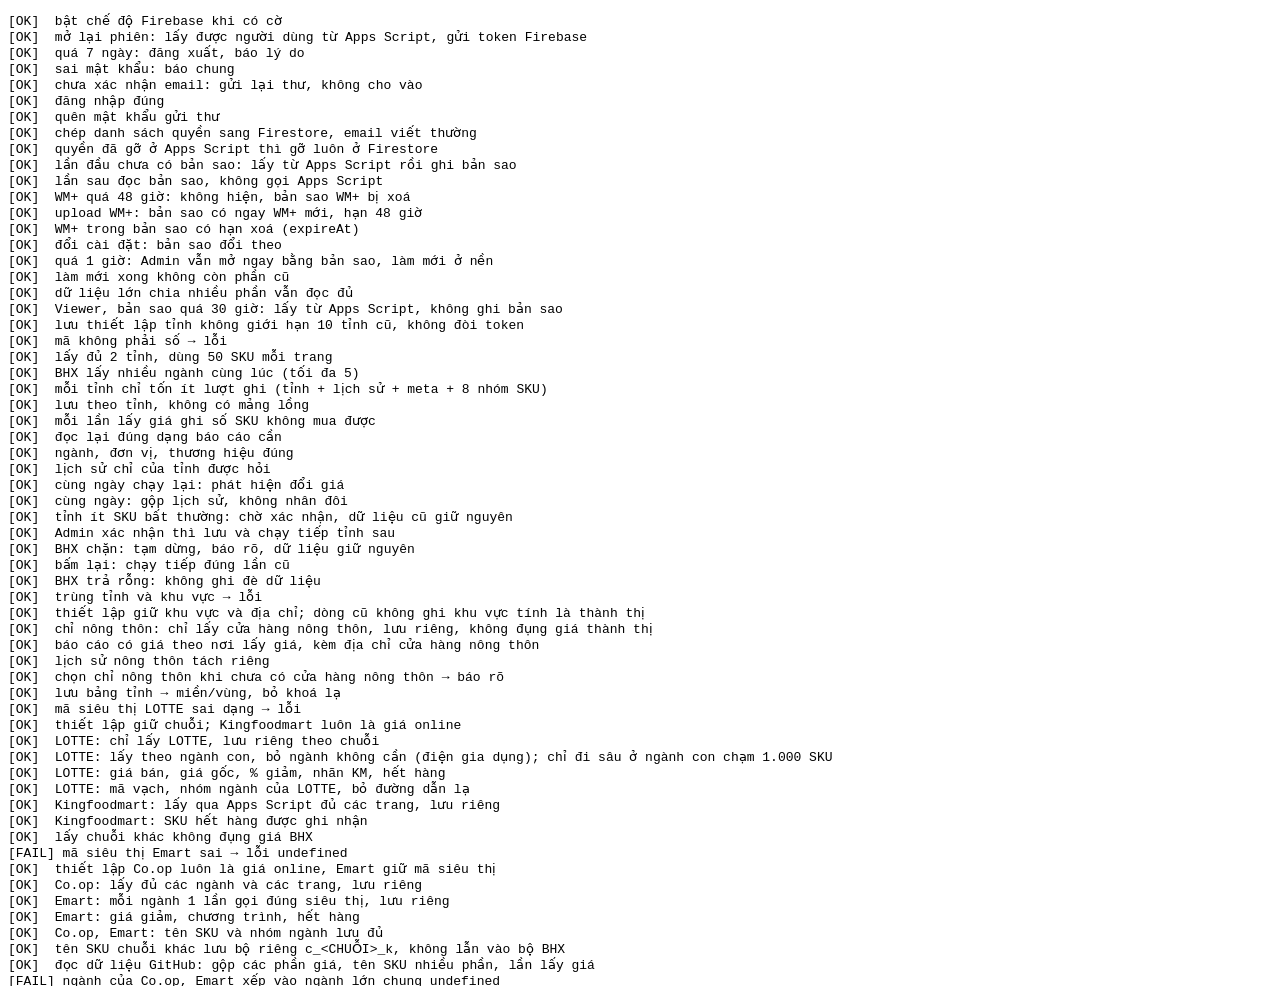
<file: gas/test/fb_test.html>
<!doctype html><meta charset="utf-8"><title>Test firebase-api</title><pre id="out"></pre>
<script>
// Firebase và BHX giả trong bộ nhớ, không gọi mạng và không dùng dự án thật.
localStorage.setItem("wmbhx_fb", "1"); localStorage.removeItem("wmbhx_price_job");
window.APP_CONFIG = { mode: "gas", gasUrl: "http://gas.test/exec" };
const store = new Map();
const docRef = (c, id) => ({ _k: c + "/" + id, id,
  async get() { const v = store.get(c + "/" + id); return { exists: !!v, id, data: () => v }; },
  async set(v, o) { store.set(c + "/" + id, o && o.merge ? { ...(store.get(c + "/" + id) || {}), ...v } : v); },
  async delete() { store.delete(c + "/" + id); } });
let writes = 0;
const fbUser = { email: "admin@gmail.com", emailVerified: true, getIdToken: async () => "eyJ.tok", getIdTokenResult: async () => ({ authTime: new Date(window.__authTime || Date.now()).toUTCString() }), sendEmailVerification: async () => { window.__sent = true; } };
window.__authTime = Date.now();
const fakeAuth = { currentUser: fbUser, onAuthStateChanged(cb) { setTimeout(cb, 0); return () => {}; }, async signOut() { this.currentUser = null; },
  async signInWithEmailAndPassword(e, p) { if (p !== "dung") { throw Object.assign(new Error("x"), { code: "auth/invalid-credential" }); } this.currentUser = e === "chuaxn@gmail.com" ? { ...fbUser, emailVerified: false } : fbUser; return { user: this.currentUser }; },
  async createUserWithEmailAndPassword() { this.currentUser = fbUser; return { user: fbUser }; }, async sendPasswordResetEmail(e) { window.__reset = e; } };
const Timestamp = { fromMillis: (ms) => ({ ms, toMillis: () => ms }) };
window.firebase = { initializeApp() {}, auth: Object.assign(() => fakeAuth, { EmailAuthProvider: { credential: () => ({}) } }),
  firestore: Object.assign(() => ({ collection: (c) => ({ doc: (id) => docRef(c, id), async get() { return { docs: [...store.entries()].filter(([k]) => k.startsWith(c + "/")).map(([k, v]) => ({ id: k.split("/")[1], data: () => v })) }; } }),
    batch: () => { const ops = []; return { set: (r, v, o) => ops.push(() => r.set(v, o)), delete: (r) => ops.push(() => r.delete()), async commit() { writes += ops.length; for (const f of ops) await f(); } }; } }), { Timestamp }) };
// Dữ liệu giả của Apps Script cho bản đồ. bigBhx: đủ lớn để phải chia nhiều phần.
let gasBoots = 0, wmExpMs = Date.now() + 40 * 36e5, bigBhx = false, meRole = "admin";
const fakeSnap = () => ({ wm: [{ ma: "W1", ten: "WM 1", tinh: "Hà Nội", lat: 21, lng: 105.8, chuoi: "WM+" }], wmVersion: "v1 — 10/11/2026", wmExpires: wmExpMs ? new Date(wmExpMs).toISOString() : null,
  bhx: Array.from({ length: bigBhx ? 9000 : 3 }, (_, i) => ({ ma: i, dia_chi: "Số " + i + " đường Nguyễn Văn Cừ, phường Bình Đông", tinh: "Hà Nội", lat: 21 + i / 1e5, lng: 105.8 })),
  comp: [{ chain: "Co.op Food", ma: "C1", ten: "C1", dia_chi: "x", tinh: "Hà Nội", lat: 21.01, lng: 105.81 }], compUpdated: "2026-11-11 06:10", compStatus: "{}", bhxUpdated: "2026-11-11 06:05" });
let bhxMode = "ok", priceBump = 0, bhxCalls = 0, sizesSeen = new Set();
const realFetch = window.fetch;
window.fetch = async (url, o) => {
  if (url === "http://gas.test/exec") { const b = JSON.parse(o.body); window.__gasToken = b.token; if (b.action === "boot") { gasBoots++; return new Response(JSON.stringify({ data: { me: { email: "admin@gmail.com", role: meRole }, settings: { viewer_can_export: false }, snapshot: fakeSnap(), changes: [{ date: "2026-11-10", chain: "BHX", type: "open", ma: "9", dia_chi: "y", tinh: "Hà Nội", lat: 21, lng: 105.8 }] } })); }
    if (b.action === "kfmPricePage") { window.__kfm = (window.__kfm || 0) + 1; return new Response(JSON.stringify({ data: !b.slug ? { cats: [{ slug: "sua", name: "Sữa, bơ, phô mai" }] }
      : { page: b.page, last: 2, items: [{ id: "KFM:" + b.page, code: "893" + b.page, name: "Sữa K" + b.page, grp: "Sữa, bơ, phô mai", cat: "Sữa tươi", brand: "", unit: "Hộp", url: "", final: 9000, base: 10000, off: 0.1, title: "", can: b.page !== 2 }] } })); }
    if (b.action === "coopPricePage") { window.__coop = (window.__coop || []).concat([b.slug + "#" + b.page]); return new Response(JSON.stringify({ data: !b.slug ? { cats: [{ slug: "thuc-uong" }, { slug: "sua" }] }
      : { page: b.page, last: b.slug === "sua" ? 2 : 1, items: [{ id: "COOP:" + b.slug + b.page, code: "25" + b.page, name: "Co.op " + b.slug + b.page, grp: "Thức uống", cat: "Nước ngọt", brand: "Pepsi", unit: "Lon", url: "", final: 9000, base: 10000, off: 0.1, title: "", can: true }] } })); }
    if (b.action === "emartPricePage") { window.__emart = (window.__emart || []).concat([b.store + "#" + b.cat]); return new Response(JSON.stringify({ data: b.cat === "" ? { cats: [{ id: 58, name: "Sữa" }, { id: 62, name: "Đồ uống" }], name: "Emart" }
      : { items: [{ id: "EMART:" + b.cat, code: "880" + b.cat, name: "Emart " + b.cat, grp: b.cat === 58 ? "Sữa" : "Đồ uống", cat: "Sữa", brand: "", unit: "", url: "", final: 29800, base: 35000, off: 0.15, title: "Mua 2 tính tiền 1", can: b.cat !== 62 }] } })); }
    if (b.action === "prices") return new Response(JSON.stringify({ data: { skus: [{ id: "g1", code: "c1", name: "SP cũ", cat: "Sữa tươi", brand: "TH", unit: "Hộp", url: "" }],
      items: [{ tinh: "Hà Nội", store: "3", id: "g1", final: 9000, base: 10000, off: 0.1, promo: true, title: "", can: true, first_seen: "2026-10-01", last_seen: "2026-10-08" }, { tinh: "Hà Nội", store: "3", id: "10338000", final: 1, base: 2, off: 0.5, promo: true, title: "", can: true, first_seen: "2026-09-01", last_seen: "2026-10-08" }],
      runs: [{ date: "2026-10-01", at: "a1", tinh: "Hà Nội", store: "3", file: "f", by: "x", n: 2 }, { date: "2026-10-08", at: "a2", tinh: "Hà Nội", store: "3", file: "f", by: "x", n: 2 }],
      hist: [["2026-10-01", "Hà Nội", "g1", 9500, 10000], ["2026-10-08", "Hà Nội", "g1", 9000, 10000], ["2026-10-08", "Hà Nội", "10338000", 1, 2]] } }));
    if (b.action === "me") return new Response(JSON.stringify({ data: { email: "admin@gmail.com", role: meRole } }));
    if (b.action === "publishWm") return new Response(JSON.stringify({ data: { version: "v2", rows: b.rows.length, added: 0, removed: 0, moved: 0 } })); if (b.action === "listUsers") return new Response(JSON.stringify({ data: [{ email: "Viewer@gmail.com", role: "viewer" }] })); return new Response(JSON.stringify({ data: true })); }
  if (/lottemart\.vn\/v1\/p\/mart\/es\/vi_nsg\/categories\/tree/.test(url)) return new Response(JSON.stringify({ data: [{ id: "143", child: [{ id: "158", child: [{ id: "1581" }] }, { id: "148", child: [{ id: "1481" }] }] }, { id: "506", child: [] }, { id: "420", child: [{ id: "421" }] }] }));
  if (/lottemart\.vn\/v1\/p\/mart\/es\/vi_nsg\/categories\/(\d+)\/products/.test(url)) {
    const cat = +RegExp.$1, body = JSON.parse(o.body);
    window.__lotteBody = body;
    window.__lotteCats = (window.__lotteCats || []).concat(cat);
    if (cat === 148) return new Response(JSON.stringify({ data: { items: Array.from({ length: 1000 }, (_, i) => ({ id: 9000 + i, sku: "x" + i, name: "Nhiều " + i, in_stock: "1", stock_qty: 1, category_full_path: ["A / Chế Phẩm Từ Sữa / Sữa"], price: { VND: { default: 1000, price: 1000 } } })) } }));
    const items = cat === 158 ? [{ id: 501, sku: "8936123160241", name: "Sữa L", url: "https://www.lottemart.vn/vi-nsg/product/sua-l", in_stock: "1", stock_qty: 9, category_full_path: ["THỰC PHẨM KHÔ", "THỰC PHẨM KHÔ / Chế Phẩm Từ Sữa", "THỰC PHẨM KHÔ / Chế Phẩm Từ Sữa / Sữa", "Virtual cat / Giao 60 Phút / Giao 60 Phút / X"], price: { VND: { default: 20000, price: 16000, special_price: 0, default_original: 20000, default_discount_label: "-20%" } } },
      { id: 502, sku: "8930", name: "Sữa L2", url: "https://evil.example/x", in_stock: "0", stock_qty: 0, category_full_path: ["THỰC PHẨM KHÔ / Chế Phẩm Từ Sữa / Sữa"], price: { VND: { default: 10000, price: 10000, special_price: 8000 } } }] : [];
    return new Response(JSON.stringify({ data: { items, total_items: items.length } }));
  }
  if (/AjaxProduct/.test(url)) {
    bhxCalls++; const b = JSON.parse(o.body); sizesSeen.add(b.PageSize);
    window.__bhxNow = (window.__bhxNow || 0) + 1; window.__bhxMax = Math.max(window.__bhxMax || 0, window.__bhxNow);
    await new Promise((r) => setTimeout(r, 2)); window.__bhxNow--;
    if (bhxMode === "403") return new Response("{}", { status: 403 });
    if (bhxMode === "none") return new Response(JSON.stringify({ data: { products: [] } }));
    if (bhxMode === "few" && b.CategoryId !== 10338) return new Response(JSON.stringify({ data: { products: [] } }));
    if (b.CategoryId !== 10338 && b.CategoryId !== 10340) return new Response(JSON.stringify({ data: { products: [] } }));
    const n = bhxMode === "few" ? (b.PageIndex ? 0 : 3) : b.PageIndex === 0 ? 50 : b.PageIndex === 1 ? 5 : 0;
    return new Response(JSON.stringify({ data: { products: Array.from({ length: n }, (_, i) => ({ id: b.CategoryId * 1000 + b.PageIndex * 100 + i, name: "SP" + i, url: "/x/" + i, unit: "Gói", brandName: "TH", category: { name: "Sữa" }, productPrices: [{ price: 8000 + b.provinceId + (i === 0 ? priceBump : 0), sysPrice: 10000, isCanBuy: true }] })) } }));
  }
  return realFetch(url, o);
};
const realST = window.setTimeout; window.setTimeout = (f, ms, ...a) => realST(f, ms > 50 ? 0 : ms, ...a);   // bỏ thời gian chờ để test chạy nhanh
</script>
<script src="/web/cat-tree.js"></script>
<script src="/web/gas-api.js"></script>
<script src="/web/firebase-api.js"></script>
<script>
(async () => {
  const out = document.getElementById("out"); let pass = 0, fail = 0;
  const check = (n, c, x) => { if (c) pass++; else fail++; out.textContent += `${c ? "[OK]  " : "[FAIL] "}${n}${c ? "" : " " + JSON.stringify(x)}\n`; };
  const A = window.GasAPI, err = async (f) => { try { await f(); return ""; } catch (e) { return e.message; } };
  check("bật chế độ Firebase khi có cờ", A.fb === true);
  let me = await A.currentUser();
  check("mở lại phiên: lấy được người dùng từ Apps Script, gửi token Firebase", me && me.role === "admin" && window.__gasToken === "eyJ.tok", me);
  window.__authTime = Date.now() - 8 * 864e5;
  me = await A.currentUser();
  check("quá 7 ngày: đăng xuất, báo lý do", me === null && /7 ngày/.test(A.sessionNote), A.sessionNote);
  window.__authTime = Date.now();
  check("sai mật khẩu: báo chung", /không đúng/.test(await err(() => A.signIn("a@b.co", "sai"))));
  check("chưa xác nhận email: gửi lại thư, không cho vào", /chưa được xác nhận/.test(await err(() => A.signIn("chuaxn@gmail.com", "dung"))) && window.__sent === true);
  me = await A.signIn("admin@gmail.com", "dung");
  check("đăng nhập đúng", me && me.email === "admin@gmail.com", me);
  await A.fbForgot("x@y.co"); check("quên mật khẩu gửi thư", window.__reset === "x@y.co");
  await A.listUsers(); check("chép danh sách quyền sang Firestore, email viết thường", store.get("users/viewer@gmail.com").role === "viewer");
  check("quyền đã gỡ ở Apps Script thì gỡ luôn ở Firestore", !store.get("users/admin@gmail.com"));

  // ---- Bản sao bản đồ (WM+, cửa hàng đối thủ, biến động) ----
  const wait = (ms) => new Promise((r) => realST(r, ms));
  const keys = (p) => [...store.keys()].filter((k) => k.startsWith(p));
  gasBoots = 0;
  let bt = await A.getBoot();
  check("lần đầu chưa có bản sao: lấy từ Apps Script rồi ghi bản sao", gasBoots === 1 && bt.snapshot.bhx.length === 3 && !!store.get("cache/meta"), gasBoots);
  bt = await A.getBoot();
  check("lần sau đọc bản sao, không gọi Apps Script", gasBoots === 1 && bt.snapshot.wm.length === 1 && bt.snapshot.comp.length === 1 && bt.changes.length === 1 && bt.settings.viewer_can_export === false && bt.snapshot.wmExpires instanceof Date && bt.snapshot.bhxUpdated === "2026-11-11 06:05", { gasBoots, s: bt.snapshot });
  store.set("cache/meta", { ...store.get("cache/meta"), wmExpires: Date.now() - 1000 });
  bt = await A.getBoot(); await wait(50);
  check("WM+ quá 48 giờ: không hiện, bản sao WM+ bị xoá", bt.snapshot.wm.length === 0 && bt.snapshot.wmVersion === "chưa có" && bt.snapshot.wmExpires === null && keys("cache_wm/").length === 0 && store.get("cache/meta").wmParts === 0, keys("cache_wm/"));
  const r2 = await A.publishWm([{ ma: " W2 ", ten: "", tinh: "HN", lat: "21.1", lng: "105.9" }]);
  bt = await A.getBoot();
  check("upload WM+: bản sao có ngay WM+ mới, hạn 48 giờ", r2.version === "v2" && bt.snapshot.wm.length === 1 && bt.snapshot.wm[0].ma === "W2" && bt.snapshot.wm[0].ten === "W2" && bt.snapshot.wm[0].lat === 21.1 && Math.abs(bt.snapshot.wmExpires - Date.now() - 48 * 36e5) < 6e4 && /^v2 — \d\d\/\d\d\/\d{4}$/.test(bt.snapshot.wmVersion), bt.snapshot);
  check("WM+ trong bản sao có hạn xoá (expireAt)", keys("cache_wm/").length === 1 && keys("cache_wm/").every((k) => store.get(k).expireAt.ms > Date.now()));
  await A.setSetting("viewer_can_export", true);
  check("đổi cài đặt: bản sao đổi theo", (await A.getBoot()).settings.viewer_can_export === true);
  bigBhx = true; store.set("cache/meta", { ...store.get("cache/meta"), syncedAt: Date.now() - 2 * 36e5 });
  gasBoots = 0; bt = await A.getBoot();
  for (let i = 0; i < 100 && store.get("cache/meta").syncedAt < Date.now() - 36e5; i++) await wait(10);
  await wait(50);
  const m2 = store.get("cache/meta");
  check("quá 1 giờ: Admin vẫn mở ngay bằng bản sao, làm mới ở nền", bt.snapshot.bhx.length === 3 && gasBoots === 1 && m2.parts.bhx >= 2, m2.parts);
  check("làm mới xong không còn phần cũ", keys("cache/").filter((k) => k !== "cache/meta").every((k) => k.startsWith("cache/" + m2.gen + "_")) && keys("cache_wm/").every((k) => k.startsWith("cache_wm/" + m2.wmGen + "_")), keys("cache"));
  bt = await A.getBoot();
  check("dữ liệu lớn chia nhiều phần vẫn đọc đủ", bt.snapshot.bhx.length === 9000 && keys("cache/").every((k) => !store.get(k).d || store.get(k).d.length < 1e6), bt.snapshot.bhx.length);
  meRole = "viewer"; store.set("users/admin@gmail.com", { role: "viewer" }); await A.currentUser();
  store.set("cache/meta", { ...store.get("cache/meta"), syncedAt: Date.now() - 31 * 36e5 });
  gasBoots = 0; const metaBefore = JSON.stringify(store.get("cache/meta"));
  bt = await A.getBoot(); await wait(50);
  check("Viewer, bản sao quá 30 giờ: lấy từ Apps Script, không ghi bản sao", gasBoots === 1 && bt.snapshot.bhx.length === 9000 && JSON.stringify(store.get("cache/meta")) === metaBefore, gasBoots);
  meRole = "admin"; bigBhx = false; store.set("users/admin@gmail.com", { role: "admin" }); await A.currentUser();

  await A.savePriceConfig([{ tinh: "Hà Nội", provinceId: "1", wardId: "2", storeId: "3" }, { tinh: "Cần Thơ", provinceId: "4", wardId: "5", storeId: "6" }]);
  const cfg = await A.priceConfig();
  check("lưu thiết lập tỉnh không giới hạn 10 tỉnh cũ, không đòi token", cfg.provinces.length === 2 && cfg.missing.length === 7, cfg);
  check("mã không phải số → lỗi", /phải là số/.test(await err(() => A.savePriceConfig([{ tinh: "X", provinceId: "a", wardId: "1", storeId: "1" }]))));
  const run = async () => { let j = await A.priceStart(), g = 0; while (j.status === "running" && g++ < 500) j = await A.priceStep(j.id); return j; };
  writes = 0; bhxCalls = 0;
  let j = await run();
  check("lấy đủ 2 tỉnh, dùng 50 SKU mỗi trang", j.status === "done" && j.summary.provinces.length === 2 && j.summary.provinces[0].rows === 110 && sizesSeen.has(50) && sizesSeen.size === 1, j);
  check("BHX lấy nhiều ngành cùng lúc (tối đa 5)", window.__bhxMax >= 2 && window.__bhxMax <= 5, window.__bhxMax);
  check("mỗi tỉnh chỉ tốn ít lượt ghi (tỉnh + lịch sử + meta + 8 nhóm SKU)", writes === 22, writes);
  const d0 = new Date(Date.now() + 7 * 36e5).toISOString().slice(0, 10);
  check("lưu theo tỉnh, không có mảng lồng", typeof store.get("price_cur/ha_noi").items === "string" && store.get("price_cur/can_tho").tinh === "Cần Thơ");
  let p = await A.getPrices();
  check("mỗi lần lấy giá ghi số SKU không mua được", p.runs.every((r) => r.oos === 0), p.runs.map((r) => r.oos));
  check("đọc lại đúng dạng báo cáo cần", p.items.length === 220 && p.skus.length === 110 && p.runs.length === 2 && p.items[0].final > 0 && p.items[0].promo === true && p.items[0].first_seen === d0, p.items[0]);
  check("ngành, đơn vị, thương hiệu đúng", p.skus[0].cat === "Sữa" && p.skus[0].unit === "Gói" && p.skus[0].url.startsWith("https://www.bachhoaxanh.com/"));
  let h = await A.getPriceHist("Hà Nội");
  check("lịch sử chỉ của tỉnh được hỏi", h.length === 110 && h.every((r) => r[1] === "Hà Nội"), h.length);
  priceBump = 500; j = await run();
  check("cùng ngày chạy lại: phát hiện đổi giá", j.status === "done" && j.summary.provinces[0].up === 4, j.summary);
  h = await A.getPriceHist("Hà Nội");
  check("cùng ngày: gộp lịch sử, không nhân đôi", h.length === 110, h.length);
  bhxMode = "few"; j = await run();
  check("tỉnh ít SKU bất thường: chờ xác nhận, dữ liệu cũ giữ nguyên", j.status === "confirm" && JSON.parse(store.get("price_cur/ha_noi").items).length === 110, j);
  j = await A.priceFinish(j.id);
  check("Admin xác nhận thì lưu và chạy tiếp tỉnh sau", j.status === "running" && j.summary.provinces[0].rows === 3, j);
  await A.priceCancel();
  bhxMode = "403"; j = await run();
  check("BHX chặn: tạm dừng, báo rõ, dữ liệu giữ nguyên", j.status === "paused" && /403/.test(j.msg), j);
  bhxMode = "ok"; j = await A.priceStart();
  check("bấm lại: chạy tiếp đúng lần cũ", j.status === "running", j);
  await A.priceCancel();
  bhxMode = "none"; j = await run();
  check("BHX trả rỗng: không ghi đè dữ liệu", j.status === "paused" && /không trả SKU/.test(j.msg), j);
  await A.priceCancel();

  // ---- 2 cửa hàng mỗi tỉnh: thành thị và nông thôn ----
  bhxMode = "ok";
  check("trùng tỉnh và khu vực → lỗi", /Trùng tỉnh và khu vực/.test(await err(() => A.savePriceConfig([{ tinh: "Hà Nội", khu: "Nông thôn", provinceId: "1", wardId: "2", storeId: "3" }, { tinh: "Hà Nội", khu: "Nông thôn", provinceId: "1", wardId: "2", storeId: "4" }]))));
  await A.savePriceConfig([{ tinh: "Hà Nội", provinceId: "1", wardId: "2", storeId: "3" }, { tinh: "Hà Nội", khu: "Nông thôn", provinceId: "1", wardId: "8", storeId: "9", addr: "Xã Sóc Sơn" }]);
  const cfg2 = await A.priceConfig();
  check("thiết lập giữ khu vực và địa chỉ; dòng cũ không ghi khu vực tính là thành thị", cfg2.provinces.length === 2 && cfg2.provinces[0].khu === "Thành thị" && cfg2.provinces[1].khu === "Nông thôn" && cfg2.provinces[1].addr === "Xã Sóc Sơn", cfg2.provinces);
  const runScope = async (s) => { let j = await A.priceStart(s), g = 0; while (j.status === "running" && g++ < 500) j = await A.priceStep(j.id); return j; };
  j = await runScope("rural");
  check("chỉ nông thôn: chỉ lấy cửa hàng nông thôn, lưu riêng, không đụng giá thành thị", j.status === "done" && j.summary.provinces.length === 1 && j.summary.provinces[0].tinh === "Hà Nội · Nông thôn" && typeof store.get("price_cur/ha_noi_nong_thon").items === "string" && store.get("price_cur/ha_noi").tinh === "Hà Nội", j.summary);
  p = await A.getPrices();
  check("báo cáo có giá theo nơi lấy giá, kèm địa chỉ cửa hàng nông thôn", p.items.some((x) => x.tinh === "Hà Nội · Nông thôn") && p.items.some((x) => x.tinh === "Hà Nội") && p.runs.some((r) => r.tinh === "Hà Nội · Nông thôn" && r.addr === "Xã Sóc Sơn" && r.store === "9"));
  h = await A.getPriceHist("Hà Nội · Nông thôn");
  check("lịch sử nông thôn tách riêng", h.length > 0 && h.every((r) => r[1] === "Hà Nội · Nông thôn"), h.length);
  await A.priceCancel();
  await A.savePriceConfig([{ tinh: "Hà Nội", provinceId: "1", wardId: "2", storeId: "3" }]);
  check("chọn chỉ nông thôn khi chưa có cửa hàng nông thôn → báo rõ", /Chưa có cửa hàng Nông thôn/.test(await err(() => A.priceStart("rural"))));
  await A.savePriceRegions({ hanoi: { mien: "Miền Bắc", vung: "Vùng 1" }, "bad key!": { mien: "x" } });
  p = await A.getPrices();
  check("lưu bảng tỉnh → miền/vùng, bỏ khoá lạ", p.regions && p.regions.hanoi.mien === "Miền Bắc" && !p.regions["bad key!"], p.regions);
  // ---- LOTTE (trình duyệt gọi thẳng) và Kingfoodmart (qua Apps Script) ----
  await A.priceCancel();
  await A.savePriceConfig([{ tinh: "Hà Nội", provinceId: "1", wardId: "2", storeId: "3" }, { chain: "LOTTE", tinh: "Hồ Chí Minh", storeId: "nsg", addr: "Quận 7" }, { chain: "KFM", tinh: "Hồ Chí Minh", storeId: "x" }]);
  check("mã siêu thị LOTTE sai dạng → lỗi", /mã siêu thị LOTTE/.test(await err(() => A.savePriceConfig([{ chain: "LOTTE", tinh: "Hà Nội", storeId: "12" }]))));
  const cfgC = (await A.priceConfig()).provinces;
  check("thiết lập giữ chuỗi; Kingfoodmart luôn là giá online", cfgC[1].chain === "LOTTE" && cfgC[2].chain === "KFM" && cfgC[2].storeId === "online" && cfgC[0].chain === "BHX", cfgC);
  j = await runScope("LOTTE");
  const lot = store.get("price_cur/lotte_ho_chi_minh"), lotItems = lot ? JSON.parse(lot.items) : [];
  check("LOTTE: chỉ lấy LOTTE, lưu riêng theo chuỗi", j.status === "done" && j.summary.provinces.length === 1 && j.summary.provinces[0].tinh === "LOTTE: Hồ Chí Minh" && lotItems.length === 1002 && window.__lotteBody.page_size === 1000, j.summary);
  check("LOTTE: lấy theo ngành con, bỏ ngành không cần (điện gia dụng); chỉ đi sâu ở ngành con chạm 1.000 SKU", JSON.stringify(window.__lotteCats) === JSON.stringify([158, 148, 1481, 506]), window.__lotteCats);
  p = await A.getPrices();
  const L1 = p.items.find((x) => x.id === "LOTTE:501"), L2 = p.items.find((x) => x.id === "LOTTE:502"), S1 = p.skus.find((s) => s.id === "LOTTE:501"), S2 = p.skus.find((s) => s.id === "LOTTE:502");
  check("LOTTE: giá bán, giá gốc, % giảm, nhãn KM, hết hàng", L1.final === 16000 && L1.base === 20000 && Math.abs(L1.off - 0.2) < 1e-9 && L1.promo && L1.title === "-20%" && L1.can && L2.final === 8000 && L2.base === 10000 && !L2.can, { L1, L2 });
  check("LOTTE: mã vạch, nhóm ngành của LOTTE, bỏ đường dẫn lạ", S1.code === "8936123160241" && S1.grp === "Chế Phẩm Từ Sữa" && S1.cat === "Sữa" && S1.url.startsWith("https://www.lottemart.vn/") && S2.url === "", { S1, S2 });
  window.__kfm = 0; j = await runScope("KFM");
  const kf = store.get("price_cur/kfm_ho_chi_minh"), kfItems = kf ? JSON.parse(kf.items) : [];
  check("Kingfoodmart: lấy qua Apps Script đủ các trang, lưu riêng", j.status === "done" && j.summary.provinces[0].tinh === "KFM: Hồ Chí Minh" && kfItems.length === 2 && window.__kfm === 3, { s: j.summary, calls: window.__kfm, n: kfItems.length });
  check("Kingfoodmart: SKU hết hàng được ghi nhận", kfItems.some((a) => a[0] === "KFM:2" && a[6] === 0) && kfItems.some((a) => a[0] === "KFM:1" && a[6] === 1));
  check("lấy chuỗi khác không đụng giá BHX", store.get("price_cur/ha_noi").tinh === "Hà Nội");
  await A.priceCancel();
  // ---- Co.op Online và Emart (qua Apps Script) ----
  check("mã siêu thị Emart sai → lỗi", /mã siêu thị Emart/.test(await err(() => A.savePriceConfig([{ chain: "EMART", tinh: "Hồ Chí Minh", storeId: "abc" }]))));
  await A.savePriceConfig([{ tinh: "Hà Nội", provinceId: "1", wardId: "2", storeId: "3" }, { chain: "COOP", tinh: "Hồ Chí Minh", storeId: "x" }, { chain: "EMART", tinh: "Hồ Chí Minh", storeId: "sala" }]);
  const cfgE = (await A.priceConfig()).provinces;
  check("thiết lập Co.op luôn là giá online, Emart giữ mã siêu thị", cfgE[1].chain === "COOP" && cfgE[1].storeId === "online" && cfgE[2].chain === "EMART" && cfgE[2].storeId === "sala", cfgE);
  window.__coop = []; j = await runScope("COOP");
  const co = store.get("price_cur/coop_ho_chi_minh"), coItems = co ? JSON.parse(co.items) : [];
  check("Co.op: lấy đủ các ngành và các trang, lưu riêng", j.status === "done" && j.summary.provinces.length === 1 && j.summary.provinces[0].tinh === "COOP: Hồ Chí Minh" && coItems.length === 3 && window.__coop.join() === "#1,thuc-uong#1,sua#1,sua#2", { s: j.summary, calls: window.__coop });
  window.__emart = []; j = await runScope("EMART");
  const em = store.get("price_cur/emart_ho_chi_minh"), emItems = em ? JSON.parse(em.items) : [];
  check("Emart: mỗi ngành 1 lần gọi đúng siêu thị, lưu riêng", j.status === "done" && j.summary.provinces[0].tinh === "EMART: Hồ Chí Minh" && emItems.length === 2 && window.__emart.join() === "sala#,sala#58,sala#62" && em.store === "sala", { s: j.summary, calls: window.__emart });
  check("Emart: giá giảm, chương trình, hết hàng", emItems.some((a) => a[0] === "EMART:58" && a[1] === 29800 && a[2] === 35000 && a[5] === "Mua 2 tính tiền 1" && a[6] === 1) && emItems.some((a) => a[0] === "EMART:62" && a[6] === 0), emItems);
  p = await A.getPrices();
  check("Co.op, Emart: tên SKU và nhóm ngành lưu đủ", p.skus.some((s) => s.id === "COOP:thuc-uong1" && s.grp === "Thức uống" && s.brand === "Pepsi") && p.skus.some((s) => s.id === "EMART:58" && s.grp === "Sữa"));
  check("tên SKU chuỗi khác lưu bộ riêng c_<CHUỖI>_k, không lẫn vào bộ BHX", !!store.get("price_skus/c_COOP_0") && !!store.get("price_skus/c_EMART_0") && !!store.get("price_skus/c_KFM_0") && !!store.get("price_skus/c_LOTTE_0")
    && [0, 1, 2, 3, 4, 5, 6, 7].every((k) => !Object.keys(JSON.parse((store.get("price_skus/s" + k) || { json: "{}" }).json)).some((id) => /^(COOP|EMART|KFM|LOTTE):/.test(id))));
  // Dữ liệu GitHub ghi: nơi lấy giá chia 2 phần, lần lấy giá ở price/runs_ext
  store.set("price_cur/lotte_da_nang", { tinh: "LOTTE: Đà Nẵng", store: "dng", latest: "2026-11-12", parts: 2, dates: '["2026-11-12"]', items: JSON.stringify([["LOTTE:9001", 5000, 6000, 0.1667, 1, "", 1, "2026-11-12", "2026-11-12"]]) });
  store.set("price_cur/lotte_da_nang~1", { tinh: "LOTTE: Đà Nẵng", store: "dng", latest: "2026-11-12", part: 1, items: JSON.stringify([["LOTTE:9002", 7000, 7000, 0, 0, "", 0, "2026-11-12", "2026-11-12"]]) });
  store.set("price_skus/c_LOTTE_1", { n: 2, json: JSON.stringify({ "LOTTE:9001": ["893", "SP GitHub", "Sữa", "", "", "", "Chế Phẩm Từ Sữa"] }) });
  store.set("price/runs_ext", { runs: JSON.stringify([{ date: "2026-11-12", at: "2026-11-12T01:00:00Z", tinh: "LOTTE: Đà Nẵng", store: "dng", file: "GitHub", by: "bot@x", n: 2 }]) });
  p = await A.getPrices();
  check("đọc dữ liệu GitHub: gộp các phần giá, tên SKU nhiều phần, lần lấy giá", p.items.filter((x) => x.tinh === "LOTTE: Đà Nẵng").length === 2 && p.skus.some((s) => s.id === "LOTTE:9001" && s.name === "SP GitHub")
    && p.skus.some((s) => s.id === "LOTTE:501") && p.runs.some((r) => r.file === "GitHub" && r.tinh === "LOTTE: Đà Nẵng") && p.runs.some((r) => r.file !== "GitHub"), p.runs.slice(-3));
  check("ngành của Co.op, Emart xếp vào ngành lớn chung", CatTree.ofGroup("COOP", "Thức uống")[0] === "Đồ uống" && CatTree.ofGroup("EMART", "No Brand: bánh kẹo")[0] === "Bánh kẹo, ăn vặt" && CatTree.ofGroup("EMART", "Sữa")[0] === "Sữa các loại");
  await A.priceCancel();

  // ---- Chép lịch sử từ bản Apps Script ----
  const runsBefore = (await A.getPrices()).runs.length;
  let im = await A.importGasPrices();
  const curHN = store.get("price_cur/ha_noi"), dHN = JSON.parse(curHN.dates), itHN = JSON.parse(curHN.items);
  check("chép lịch sử: thêm các mốc cũ, giữ mốc của Firebase", im.provinces[0].tinh === "Hà Nội" && im.dates === 2 && dHN.includes("2026-10-01") && dHN.includes("2026-10-08") && dHN.includes(d0) && !!store.get("price_hist/ha_noi_2026-10-01"), { im, dHN });
  check("chép lịch sử: thêm SKU chỉ có ở bản cũ, lùi ngày xuất hiện đầu của SKU đã có", itHN.some((a) => a[0] === "g1" && a[8] === "2026-10-08") && itHN.find((a) => a[0] === "10338000")[7] === "2026-09-01" && itHN.find((a) => a[0] === "10338000")[1] > 1, itHN.find((a) => a[0] === "10338000"));
  check("chép lịch sử: thêm các lần tải cũ và tên SKU", (await A.getPrices()).runs.length === runsBefore + 2 && (await A.getPrices()).skus.some((s) => s.id === "g1"));
  im = await A.importGasPrices();
  check("chép lại lần 2: không nhân đôi", im.dates === 0 && (await A.getPrices()).runs.length === runsBefore + 2 && JSON.parse(store.get("price_cur/ha_noi").items).length === itHN.length);
  out.textContent += `\nKẾT QUẢ: ${fail ? "CÓ LỖI" : "TẤT CẢ ĐẠT"} (${pass}/${pass + fail})`;
  document.title = fail ? "FAIL" : "PASS"; window.__result = { pass, fail };
})().catch((e) => { document.getElementById("out").textContent += "LỖI CHẠY TEST: " + e.stack; window.__result = { error: String(e) }; });
</script>
</file>
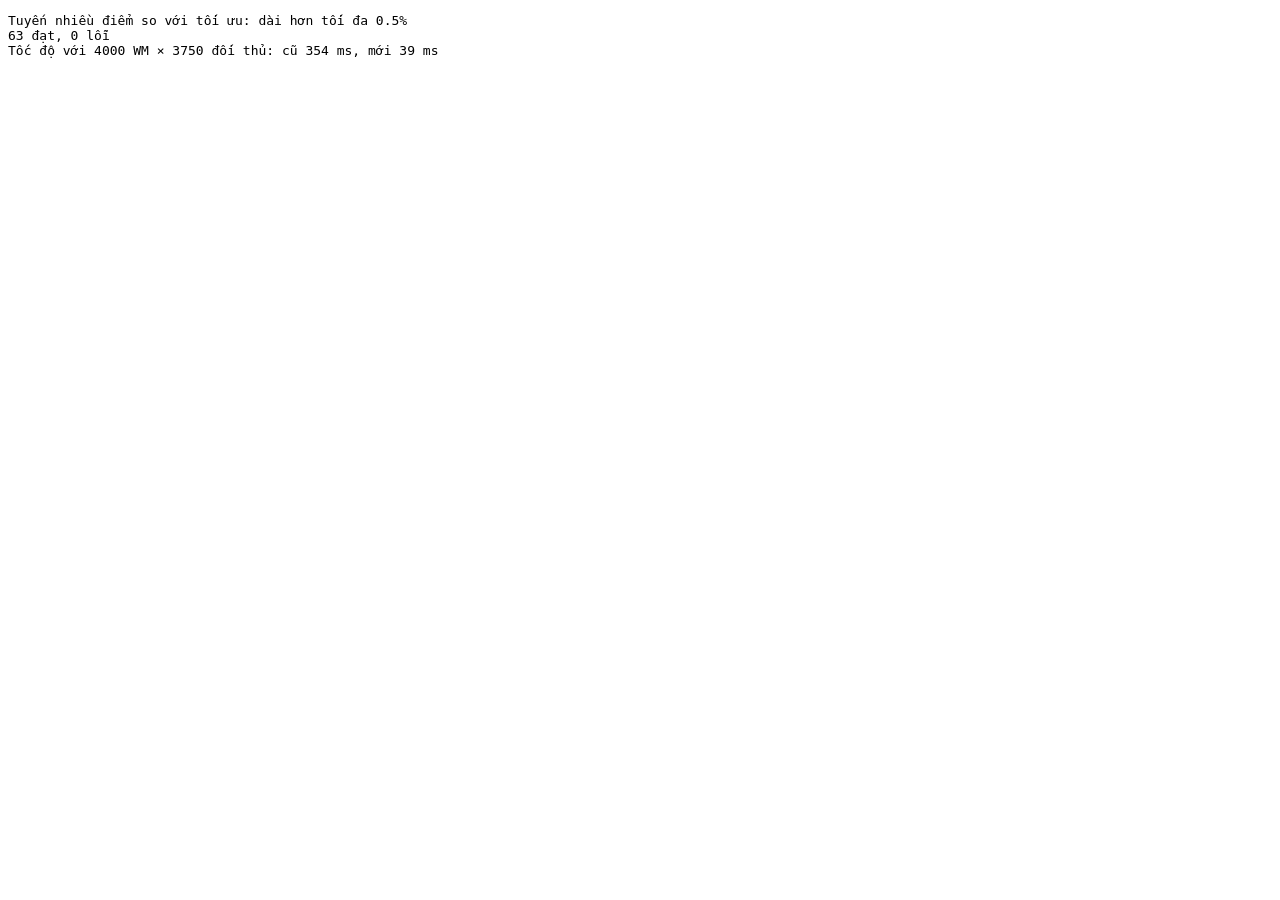
<file: gas/test/nearby_test.html>
<!doctype html>
<meta charset="utf-8">
<title>Test nearby.js</title>
<pre id="out"></pre>
<script src="../../web/nearby.js"></script>
<script>
// So web/nearby.js với cách đo tới mọi điểm (chép nguyên từ computeAll cũ trong app.js). Toàn bộ là dữ liệu giả.
const R_KM = 6371.0088, rad = Math.PI / 180;
function haversine(la1, lo1, cla1, la2, lo2, cla2) {
  const a = Math.sin((la2 - la1) / 2) ** 2 + cla1 * cla2 * Math.sin((lo2 - lo1) / 2) ** 2;
  return 2 * R_KM * Math.asin(Math.sqrt(a));
}
function brute(wm, bhx, K, Rcalc) {
  const n = wm.length, m = bhx.length, bLa = new Float64Array(m), bLo = new Float64Array(m), bC = new Float64Array(m);
  for (let j = 0; j < m; j++) { bLa[j] = bhx[j].lat * rad; bLo[j] = bhx[j].lng * rad; bC[j] = Math.cos(bLa[j]); }
  const near = new Float64Array(n), nearIdx = new Int32Array(n), pairsBy = [], topBy = [], sortAll = K > 50;
  for (let i = 0; i < n; i++) {
    const la = wm[i].lat * rad, lo = wm[i].lng * rad, c = Math.cos(la), list = [], top = [];
    let best = Infinity, bi = -1;
    for (let j = 0; j < m; j++) {
      const d = haversine(la, lo, c, bLa[j], bLo[j], bC[j]);
      if (d < best) { best = d; bi = j; }
      if (d <= Rcalc) list.push([j, Math.round(d * 1000) / 1000]);
      if (sortAll) top.push([j, d]);
      else if (top.length < K || d < top[top.length - 1][1]) {
        let k = top.length; while (k > 0 && top[k - 1][1] > d) k--;
        top.splice(k, 0, [j, d]); if (top.length > K) top.pop();
      }
    }
    list.sort((a, b) => a[1] - b[1]);
    if (sortAll) top.sort((a, b) => a[1] - b[1]);
    near[i] = Math.round(best * 1000) / 1000; nearIdx[i] = bi; pairsBy.push(list);
    topBy.push(top.slice(0, K).map(([j, d]) => [j, Math.round(d * 1000) / 1000]));
  }
  return { near, nearIdx, pairsBy, topBy };
}
const same = (a, b) => JSON.stringify([[...a.near].map(String), [...a.nearIdx], a.pairsBy, a.topBy]) === JSON.stringify([[...b.near].map(String), [...b.nearIdx], b.pairsBy, b.topBy]);

let seed = 12345; const rnd = () => (seed = (seed * 16807) % 2147483647) / 2147483647;
const round6 = (x) => +x.toFixed(6);
const cluster = (n, lat, lng, sd) => Array.from({ length: n }, () => ({ lat: round6(lat + (rnd() - 0.5) * sd), lng: round6(lng + (rnd() - 0.5) * sd) }));
const north = (n) => cluster(n, 21, 105.9, 1.5), south = (n) => cluster(n, 10.8, 106.7, 1.5), country = (n) => Array.from({ length: n }, () => ({ lat: round6(8.5 + rnd() * 15), lng: round6(102.5 + rnd() * 7) }));
const dup = (a) => a.concat(a.slice(0, Math.floor(a.length / 2)));                 // trùng toạ độ → trùng khoảng cách
const onGrid = (n) => Array.from({ length: n }, () => ({ lat: 20 + Math.floor(rnd() * 40) * 0.05, lng: 105 + Math.floor(rnd() * 40) * 0.05 }));   // nằm đúng mép ô

const cases = [
  ["2 cụm, nhiều điểm", north(300).concat(south(200)), dup(north(800).concat(south(800)))],
  ["WM miền Bắc, đối thủ chỉ ở miền Nam (rất xa)", north(120), south(400)],
  ["đối thủ rất ít", country(200), country(16)],
  ["1 đối thủ", country(30), country(1)],
  ["không có đối thủ", country(10), []],
  ["không có WM", [], country(50)],
  ["rải khắp nước, thưa", country(200), country(500)],
  ["toạ độ nằm đúng mép ô", onGrid(200), onGrid(600)],
  ["trùng hệt toạ độ", [{ lat: 21, lng: 105.8 }, { lat: 21, lng: 105.8 }], [{ lat: 21, lng: 105.8 }, { lat: 21, lng: 105.8 }, { lat: 21.001, lng: 105.8 }]],
  ["dày đặc trong 1 thành phố", cluster(200, 10.78, 106.7, 0.2), dup(cluster(1500, 10.78, 106.7, 0.3))],
];
const params = [[10, 5], [10, 30], [1, 5], [5, 12], [60, 5], [1000, 8]];
let ok = 0, bad = 0; const lines = [];
for (const [name, w, b] of cases) for (const [K, Rc] of params) {
  const pass = same(brute(w, b, K, Rc), Nearby.matrix(w, b, K, Rc));
  pass ? ok++ : (bad++, lines.push(`[FAIL] ${name} K=${K} R=${Rc}`));
}
// Tìm WM gần nhất cho từng đối thủ, và đếm trong 2 km — hai chỗ còn lại dùng search.
const W = dup(north(400)), B = country(800), ix = Nearby.index(W);
let okN = true;
B.forEach((q) => {
  const la = q.lat * rad, lo = q.lng * rad, c = Math.cos(la); let best = Infinity, bi = -1, n2 = 0;
  W.forEach((w, k) => { const d = haversine(la, lo, c, w.lat * rad, w.lng * rad, Math.cos(w.lat * rad)); if (d <= 2) n2++; if (d < best) { best = d; bi = k; } });
  const a = Nearby.search(ix, q.lat, q.lng, 1, 2), n2b = a.filter((x) => x[1] <= 2).length;
  if (a[0][0] !== bi || a[0][1] !== best || n2b !== n2) okN = false;
});
okN ? ok++ : (bad++, lines.push("[FAIL] gần nhất / đếm trong 2 km"));
// Lập tuyến: so với thử mọi thứ tự (ít điểm); nhiều điểm thì đúng là một hoán vị và không dài hơn đi theo thứ tự ban đầu
const pathKm = (s, pts, ord) => { const dist = (a, b) => { const la = a.lat * rad, lb = b.lat * rad; return haversine(la, a.lng * rad, Math.cos(la), lb, b.lng * rad, Math.cos(lb)); }; let t = 0, p = s; for (const k of ord) { t += dist(p, pts[k]); p = pts[k]; } return t; };
const perms = (n) => { const out = [], a = Array.from({ length: n }, (_, k) => k); const go = (i) => { if (i === n) { out.push(a.slice()); return; } for (let j = i; j < n; j++) { [a[i], a[j]] = [a[j], a[i]]; go(i + 1); [a[i], a[j]] = [a[j], a[i]]; } }; go(0); return out; };
let okR = true;
for (let t = 0; t < 40; t++) {
  const n = 1 + t % 8, pts = country(n), s = country(1)[0], r = Nearby.route(s, pts);
  const best = Math.min(...perms(n).map((o) => pathKm(s, pts, o)));
  if (Math.abs(r.total - best) > 1e-6 || new Set(r.order).size !== n || !r.exact) okR = false;
}
okR ? ok++ : (bad++, lines.push("[FAIL] tuyến ít điểm chưa ngắn nhất"));
const asc = (n) => Array.from({ length: n }, (_, k) => k);
let okH = true, ratio = 0;
for (const n of [13, 20, 50, 200]) {
  const pts = n > 100 ? cluster(n, 21, 105.8, 0.5) : country(n), s = pts[0], r = Nearby.route(s, pts);
  if (new Set(r.order).size !== n || r.exact || r.total > pathKm(s, pts, asc(n)) + 1e-6) okH = false;
  if (Math.abs(r.total - pathKm(s, pts, r.order)) > 1e-6) okH = false;
}
// Tuyến 13 điểm so với lời giải chính xác: thêm 1 điểm trùng điểm xuất phát thì đáp án chính xác 12 điểm vẫn đúng
for (let t = 0; t < 30; t++) {
  const pts = cluster(12, 21, 105.8, 1), s = { lat: 21, lng: 105.8 }, exact = Nearby.route(s, pts), h = Nearby.route(s, pts.concat([{ ...s }]));
  ratio = Math.max(ratio, h.total / exact.total);
}
if (ratio > 1.05) okH = false;
okH ? ok++ : (bad++, lines.push("[FAIL] tuyến nhiều điểm"));
lines.push(`Tuyến nhiều điểm so với tối ưu: dài hơn tối đa ${((ratio - 1) * 100).toFixed(1)}%`);
lines.push(`${ok} đạt, ${bad} lỗi`);
const big = [north(3000).concat(south(1000)), dup(north(1700).concat(south(800)))];
let t = performance.now(); brute(big[0], big[1], 10, 5); const tOld = performance.now() - t;
t = performance.now(); Nearby.matrix(big[0], big[1], 10, 5); const tNew = performance.now() - t;
lines.push(`Tốc độ với ${big[0].length} WM × ${big[1].length} đối thủ: cũ ${Math.round(tOld)} ms, mới ${Math.round(tNew)} ms`);
document.getElementById("out").textContent = lines.join("\n");
document.title = bad ? "FAIL" : "PASS";
</script>
</file>
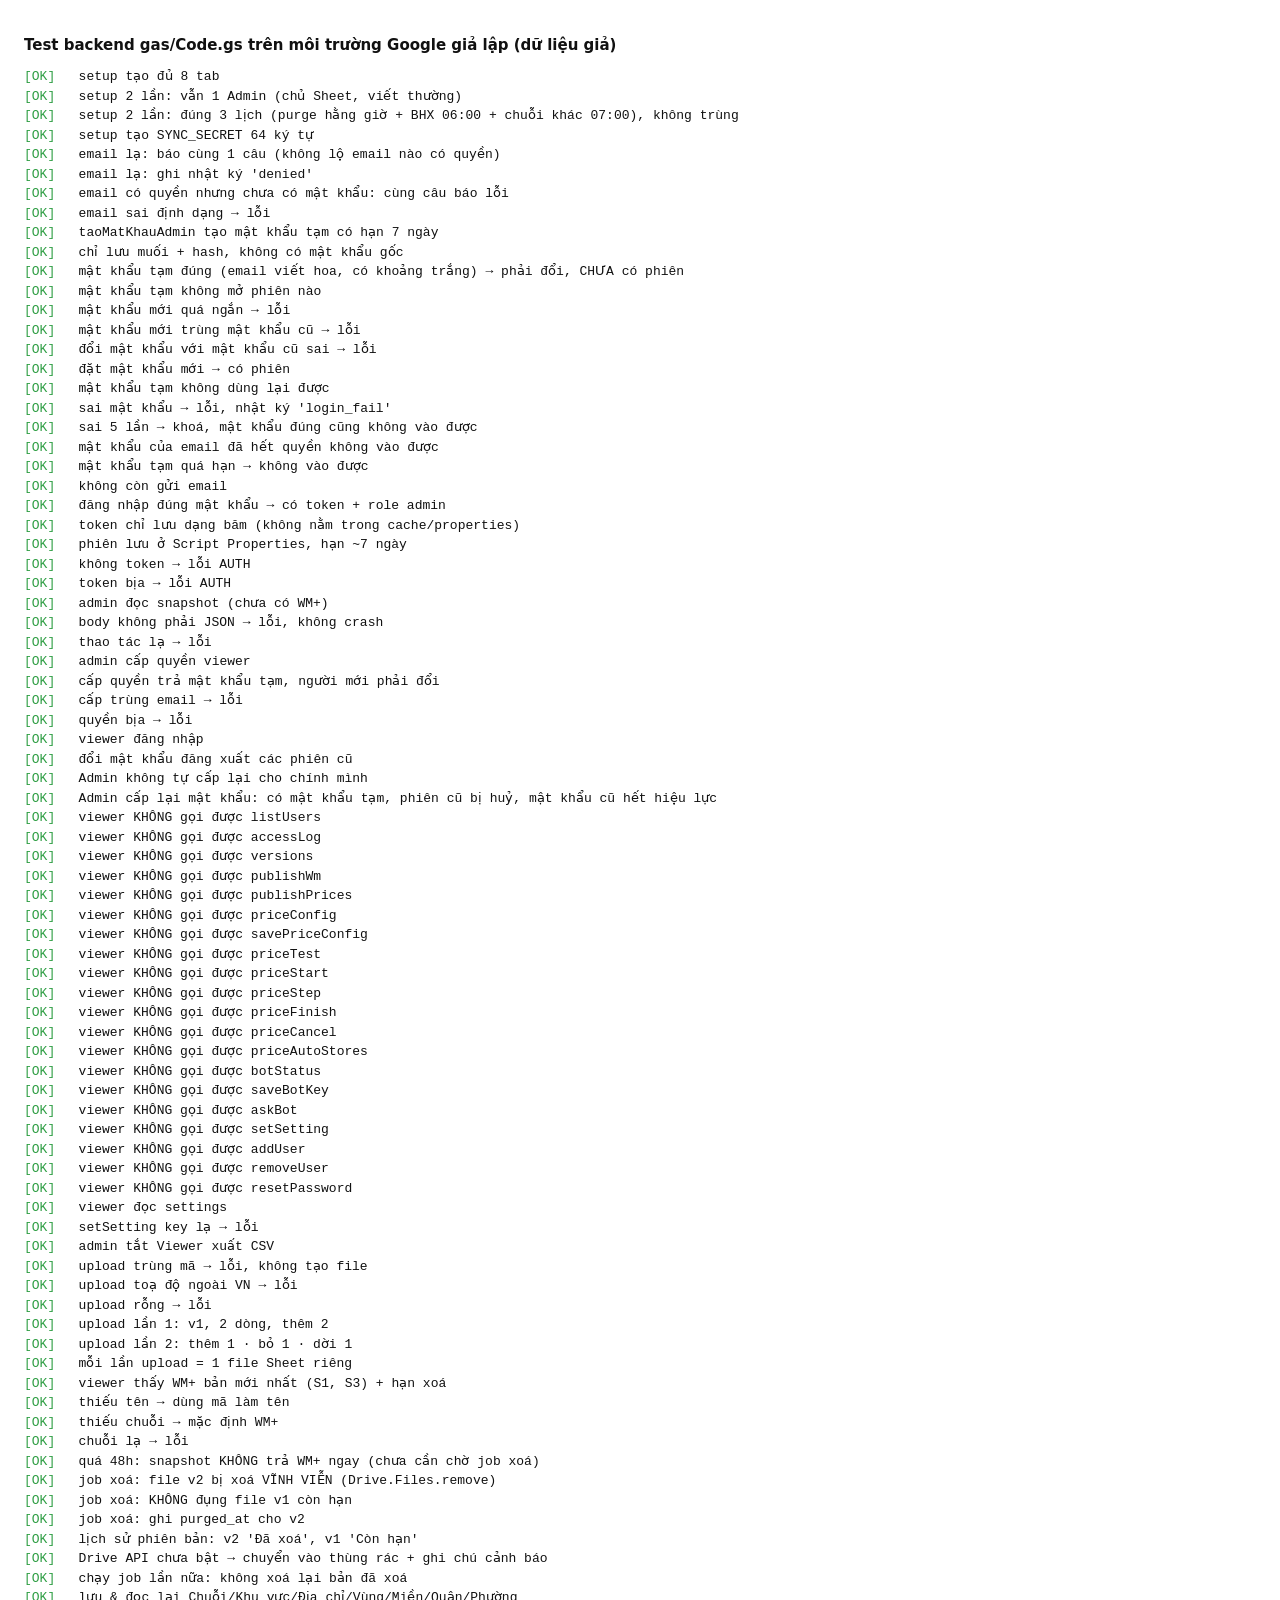
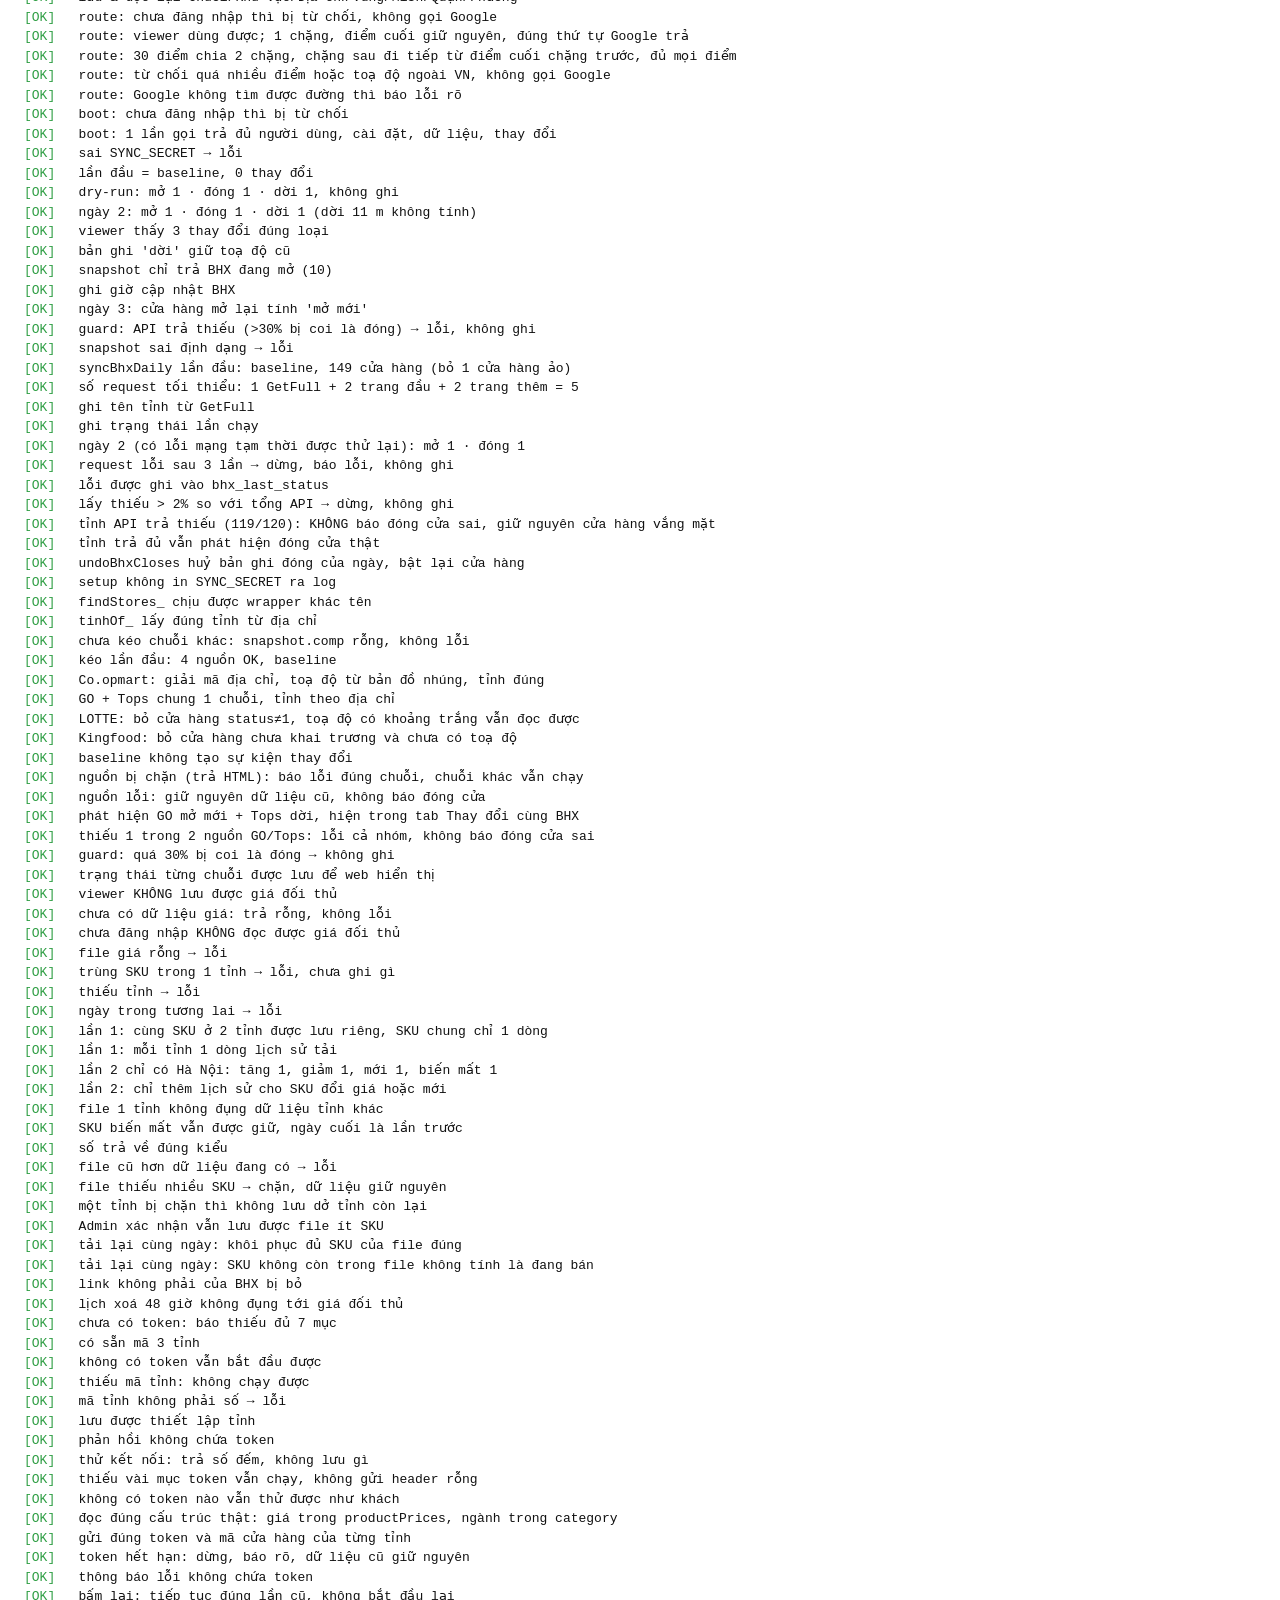
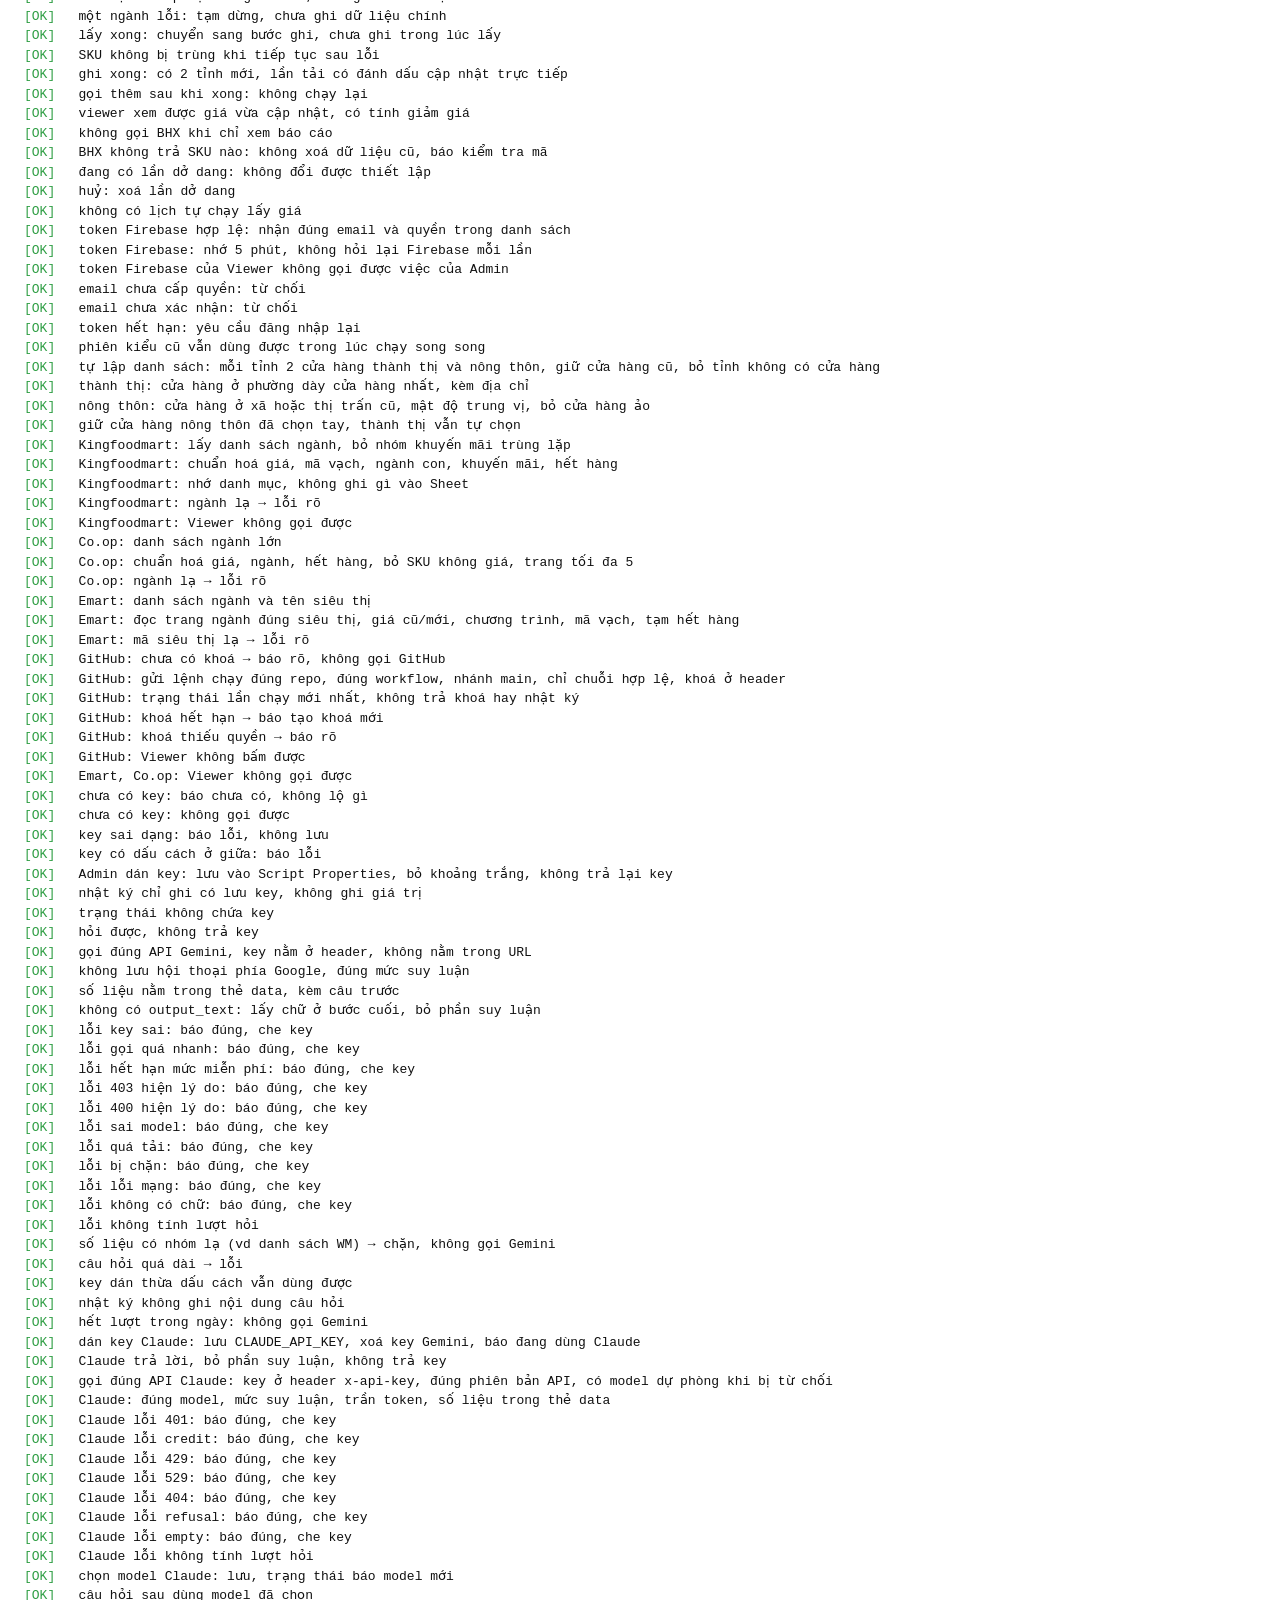
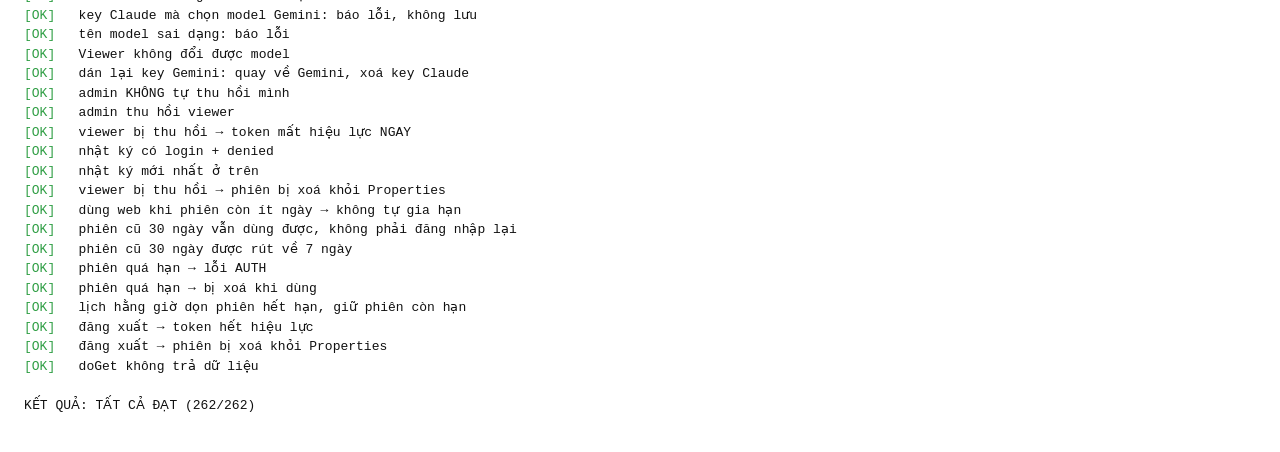
<file: gas/test/run_tests.html>
<!doctype html>
<html lang="vi">
<head><meta charset="utf-8"><title>Test Code.gs</title>
<style>body{font:13px/1.5 Consolas,monospace;padding:16px;background:#fff;color:#111} .ok{color:#2f9e44} .fail{color:#c92a2a;font-weight:700} h2{font:600 15px system-ui}</style></head>
<body>
<h2>Test backend gas/Code.gs trên môi trường Google giả lập (dữ liệu giả)</h2>
<pre id="out"></pre>
<script src="mock_gas.js"></script>
<script>
(async () => {
  const out = document.getElementById("out"), M = window.__gas;
  let pass = 0, fail = 0;
  const check = (name, cond, extra) => { cond ? pass++ : fail++; out.innerHTML += `<span class="${cond ? "ok" : "fail"}">${cond ? "[OK]  " : "[FAIL]"}</span> ${name}${!cond && extra !== undefined ? "  → " + JSON.stringify(extra).slice(0, 300) : ""}\n`; };
  // nạp Code.gs vào global; ?src=… để test bản đã nén (SHEET_ID đặt về '' để dùng Sheet giả lập)
  const src = new URLSearchParams(location.search).get("src") || "../Code.gs";
  (0, eval)((await (await fetch(src)).text()).replace(/const SHEET_ID\s*=\s*'[^']*'/, "const SHEET_ID=''"));

  const call = (action, p = {}) => gasCall({ action, ...p });
  const sheetRows = (n) => SpreadsheetApp.getActiveSpreadsheet().getSheetByName(n).getDataRange().getValues().slice(1).filter((r) => r.some((x) => x !== ""));
  const OWNER = "owner@gmail.com";

  // ---- setup ----
  setup(); setup();
  check("setup tạo đủ 8 tab", ["users", "settings", "wm_versions", "bhx_stores", "bhx_changes", "comp_stores", "comp_changes", "access_log"].every((n) => SpreadsheetApp.getActiveSpreadsheet().getSheetByName(n)));
  check("setup 2 lần: vẫn 1 Admin (chủ Sheet, viết thường)", sheetRows("users").length === 1 && sheetRows("users")[0][0] === OWNER && sheetRows("users")[0][1] === "admin");
  check("setup 2 lần: đúng 3 lịch (purge hằng giờ + BHX 06:00 + chuỗi khác 07:00), không trùng",
    M.triggers.length === 3 && M.triggers.some((t) => t.getHandlerFunction() === "purgeExpiredWm" && t.spec.everyHours === 1)
    && M.triggers.some((t) => t.getHandlerFunction() === "syncBhxDaily" && t.spec.atHour === 6 && t.spec.everyDays === 1)
    && M.triggers.some((t) => t.getHandlerFunction() === "syncCompDaily" && t.spec.atHour === 7 && t.spec.everyDays === 1));
  const SECRET = M.props.get("SYNC_SECRET");
  check("setup tạo SYNC_SECRET 64 ký tự", SECRET && SECRET.length === 64);

  // ---- Mật khẩu ----
  const PWREC = (e) => JSON.parse(M.props.get("pw:" + e) || "null");
  const clearFail = (e) => M.cache.delete("pwfail:" + e);
  let r = call("login", { email: "la@gmail.com", password: "abcd1234" });
  check("email lạ: báo cùng 1 câu (không lộ email nào có quyền)", r.error === "Email hoặc mật khẩu không đúng.", r);
  check("email lạ: ghi nhật ký 'denied'", sheetRows("access_log").some((x) => x[1] === "la@gmail.com" && x[2] === "denied"));
  r = call("login", { email: OWNER, password: "abcd1234" });
  check("email có quyền nhưng chưa có mật khẩu: cùng câu báo lỗi", r.error === "Email hoặc mật khẩu không đúng.", r);
  clearFail(OWNER);
  r = call("login", { email: "khong-phai-email", password: "x" });
  check("email sai định dạng → lỗi", /không hợp lệ/.test(r.error));
  taoMatKhauAdmin();
  check("taoMatKhauAdmin tạo mật khẩu tạm có hạn 7 ngày", PWREC(OWNER) && Math.abs(PWREC(OWNER).t - Date.now() - 7 * 864e5) < 60e3);
  const TEMP = tempPassword_(OWNER);
  check("chỉ lưu muối + hash, không có mật khẩu gốc", ![...M.props.values(), ...M.props.keys()].some((v) => String(v).includes(TEMP)) && !sheetRows("access_log").flat().some((v) => String(v).includes(TEMP)));
  r = call("login", { email: "  OWNER@gmail.com ", password: TEMP });
  check("mật khẩu tạm đúng (email viết hoa, có khoảng trắng) → phải đổi, CHƯA có phiên", r.ok && r.data.mustChange === true && !r.data.token, r);
  check("mật khẩu tạm không mở phiên nào", ![...M.props.keys()].some((k) => k.startsWith("sess:")));
  r = call("changePassword", { email: OWNER, password: TEMP, newPassword: "ngan" });
  check("mật khẩu mới quá ngắn → lỗi", /8/.test(r.error), r);
  r = call("changePassword", { email: OWNER, password: TEMP, newPassword: TEMP });
  check("mật khẩu mới trùng mật khẩu cũ → lỗi", /khác/.test(r.error), r);
  r = call("changePassword", { email: OWNER, password: "sai-mat-khau", newPassword: "matkhau-moi-1" });
  check("đổi mật khẩu với mật khẩu cũ sai → lỗi", /không đúng/.test(r.error), r);
  clearFail(OWNER);
  r = call("changePassword", { email: OWNER, password: TEMP, newPassword: "matkhau-moi-1" });
  check("đặt mật khẩu mới → có phiên", r.ok && r.data.token && r.data.role === "admin", r);
  r = call("login", { email: OWNER, password: TEMP });
  check("mật khẩu tạm không dùng lại được", !!r.error);
  clearFail(OWNER);
  const PW = "matkhau-moi-1";
  r = call("login", { email: OWNER, password: "matkhau-sai-2" });
  check("sai mật khẩu → lỗi, nhật ký 'login_fail'", !!r.error && sheetRows("access_log").some((x) => x[1] === OWNER && x[2] === "login_fail"));
  for (let i = 0; i < 4; i++) call("login", { email: OWNER, password: "matkhau-sai-2" });
  r = call("login", { email: OWNER, password: PW });
  check("sai 5 lần → khoá, mật khẩu đúng cũng không vào được", /15 phút/.test(r.error), r);
  clearFail(OWNER);
  const tempUntil = tempPassword_("hethan@gmail.com");
  check("mật khẩu của email đã hết quyền không vào được", !!call("login", { email: "hethan@gmail.com", password: tempUntil }).error);
  M.props.delete("pw:hethan@gmail.com");
  const TEMP2 = tempPassword_(OWNER), recTemp = PWREC(OWNER);
  recTemp.t = Date.now() - 1000; M.props.set("pw:" + OWNER, JSON.stringify(recTemp));
  check("mật khẩu tạm quá hạn → không vào được", !!call("login", { email: OWNER, password: TEMP2 }).error);
  clearFail(OWNER); M.props.delete("pw:" + OWNER);
  check("không còn gửi email", M.mails.length === 0);
  [...M.props.keys()].filter((k) => k.startsWith("sess:")).forEach((k) => M.props.delete(k));
  const login = (email) => { const rec = PWREC(email); if (!rec || rec.t) setPassword_(email, PW); return call("login", { email, password: PW }).data; };
  const admin = login(OWNER);
  check("đăng nhập đúng mật khẩu → có token + role admin", admin && admin.token && admin.token.length === 64 && admin.role === "admin");
  check("token chỉ lưu dạng băm (không nằm trong cache/properties)",
    ![...M.cache.keys(), ...M.props.keys(), ...M.props.values()].some((k) => k.includes(admin.token)));
  const sessKeys = () => [...M.props.keys()].filter((k) => k.startsWith("sess:"));
  check("phiên lưu ở Script Properties, hạn ~7 ngày", sessKeys().length === 1
    && Math.abs(JSON.parse(M.props.get(sessKeys()[0])).x - Date.now() - 7 * 864e5) < 60e3);

  // ---- Phiên + quyền ----
  r = call("snapshot");
  check("không token → lỗi AUTH", r.code === "AUTH");
  r = call("snapshot", { token: "abc" });
  check("token bịa → lỗi AUTH", r.code === "AUTH");
  r = call("snapshot", { token: admin.token });
  check("admin đọc snapshot (chưa có WM+)", r.ok && r.data.wm.length === 0 && r.data.wmVersion === "chưa có");
  r = gasCall("{không phải json");
  check("body không phải JSON → lỗi, không crash", !!r.error);
  r = call("xoaHet", { token: admin.token });
  check("thao tác lạ → lỗi", !!r.error);

  r = call("addUser", { token: admin.token, email: "Viewer@Gmail.com", role: "viewer" });
  check("admin cấp quyền viewer", r.ok);
  check("cấp quyền trả mật khẩu tạm, người mới phải đổi", r.data.tempPassword && PWREC("viewer@gmail.com").t > Date.now()
    && call("login", { email: "viewer@gmail.com", password: r.data.tempPassword }).data.mustChange === true);
  r = call("addUser", { token: admin.token, email: "viewer@gmail.com", role: "viewer" });
  check("cấp trùng email → lỗi", /đã có/.test(r.error));
  r = call("addUser", { token: admin.token, email: "x@gmail.com", role: "superadmin" });
  check("quyền bịa → lỗi", !!r.error);
  let viewer = login("viewer@gmail.com");
  check("viewer đăng nhập", viewer && viewer.role === "viewer");
  const v2 = login("viewer@gmail.com");
  r = call("changePassword", { email: "viewer@gmail.com", password: PW, newPassword: "viewer-pw-moi" });
  check("đổi mật khẩu đăng xuất các phiên cũ", r.ok && call("me", { token: v2.token }).code === "AUTH", r);
  r = call("resetPassword", { token: admin.token, email: OWNER });
  check("Admin không tự cấp lại cho chính mình", /Đổi mật khẩu/.test(r.error), r);
  const v3 = call("login", { email: "viewer@gmail.com", password: "viewer-pw-moi" }).data;
  r = call("resetPassword", { token: admin.token, email: "viewer@gmail.com" });
  check("Admin cấp lại mật khẩu: có mật khẩu tạm, phiên cũ bị huỷ, mật khẩu cũ hết hiệu lực", r.ok && r.data.tempPassword && call("me", { token: v3.token }).code === "AUTH"
    && !!call("login", { email: "viewer@gmail.com", password: "viewer-pw-moi" }).error, r);
  clearFail("viewer@gmail.com");
  viewer = login("viewer@gmail.com");
  for (const a of ["listUsers", "accessLog", "versions", "publishWm", "publishPrices", "priceConfig", "savePriceConfig", "priceTest", "priceStart", "priceStep", "priceFinish", "priceCancel", "priceAutoStores", "botStatus", "saveBotKey", "askBot", "setSetting", "addUser", "removeUser", "resetPassword"]) {
    r = call(a, { token: viewer.token, email: "a@b.co", role: "admin", rows: [], key: "viewer_can_export", value: false });
    check(`viewer KHÔNG gọi được ${a}`, /Chỉ Admin/.test(r.error), r);
  }
  check("viewer đọc settings", call("settings", { token: viewer.token }).data.viewer_can_export === true);
  r = call("setSetting", { token: admin.token, key: "SYNC_SECRET", value: "x" });
  check("setSetting key lạ → lỗi", !!r.error);
  call("setSetting", { token: admin.token, key: "viewer_can_export", value: false });
  check("admin tắt Viewer xuất CSV", call("settings", { token: viewer.token }).data.viewer_can_export === false);

  // ---- Upload WM+ ----
  const W1 = [{ ma: "S1", ten: "a", tinh: "T", lat: 20.8, lng: 106.2 }, { ma: "S2", ten: "b", tinh: "T", lat: 20.9, lng: 106.3 }];
  const W2 = [{ ma: "S1", ten: "a", tinh: "T", lat: 20.801, lng: 106.2 }, { ma: "S3", tinh: "T", lat: 21.0, lng: 106.0 }];
  r = call("publishWm", { token: admin.token, rows: [{ ma: "D", lat: 20.8, lng: 106.2 }, { ma: "D", lat: 20.8, lng: 106.2 }] });
  check("upload trùng mã → lỗi, không tạo file", /Trùng mã/.test(r.error) && Object.keys(M.files).length === 0);
  r = call("publishWm", { token: admin.token, rows: [{ ma: "B", lat: 0, lng: 0 }] });
  check("upload toạ độ ngoài VN → lỗi", /ngoài lãnh thổ/.test(r.error));
  r = call("publishWm", { token: admin.token, rows: [] });
  check("upload rỗng → lỗi", !!r.error);
  r = call("publishWm", { token: admin.token, rows: W1 });
  check("upload lần 1: v1, 2 dòng, thêm 2", r.ok && r.data.version === "v1" && r.data.rows === 2 && r.data.added === 2, r);
  r = call("publishWm", { token: admin.token, rows: W2 });
  check("upload lần 2: thêm 1 · bỏ 1 · dời 1", r.ok && r.data.added === 1 && r.data.removed === 1 && r.data.moved === 1, r);
  check("mỗi lần upload = 1 file Sheet riêng", Object.keys(M.files).length === 2);
  r = call("snapshot", { token: viewer.token });
  check("viewer thấy WM+ bản mới nhất (S1, S3) + hạn xoá", r.ok && r.data.wm.map((w) => w.ma).sort().join() === "S1,S3" && !!r.data.wmExpires);
  check("thiếu tên → dùng mã làm tên", r.data.wm.find((w) => w.ma === "S3").ten === "S3");
  check("thiếu chuỗi → mặc định WM+", r.data.wm.every((w) => w.chuoi === "WM+" && w.khu_vuc === ""));
  r = call("publishWm", { token: admin.token, rows: [{ ma: "X", lat: 20.8, lng: 106.2, chuoi: "BHX" }] });
  check("chuỗi lạ → lỗi", /chuỗi/.test(r.error));

  // ---- Hết hạn 48 giờ ----
  const vs = SpreadsheetApp.getActiveSpreadsheet().getSheetByName("wm_versions");
  vs.data[2][2] = new Date(Date.now() - 49 * 3600e3).toISOString();      // v2 upload 49 giờ trước
  vs.data[1][2] = new Date(Date.now() - 47 * 3600e3).toISOString();      // v1: 47 giờ (nhưng không còn là bản hiện hành)
  r = call("snapshot", { token: admin.token });
  check("quá 48h: snapshot KHÔNG trả WM+ ngay (chưa cần chờ job xoá)", r.ok && r.data.wm.length === 0);
  purgeExpiredWm();
  const v2file = vs.data[2][4], v1file = vs.data[1][4];
  check("job xoá: file v2 bị xoá VĨNH VIỄN (Drive.Files.remove)", M.removed.includes(v2file) && !M.files[v2file]);
  check("job xoá: KHÔNG đụng file v1 còn hạn", !!M.files[v1file]);
  check("job xoá: ghi purged_at cho v2", !!vs.data[2][10]);
  r = call("versions", { token: admin.token });
  check("lịch sử phiên bản: v2 'Đã xoá', v1 'Còn hạn'", r.data[0].status.startsWith("Đã xoá") && r.data[1].status.startsWith("Còn hạn"), r.data);
  vs.data[1][2] = new Date(Date.now() - 50 * 3600e3).toISOString();
  M.driveRemoveFails = true; purgeExpiredWm(); M.driveRemoveFails = false;
  check("Drive API chưa bật → chuyển vào thùng rác + ghi chú cảnh báo", M.trashed.includes(v1file) && /thùng rác/.test(vs.data[1][11]));
  purgeExpiredWm();
  check("chạy job lần nữa: không xoá lại bản đã xoá", M.removed.length === 1);
  r = call("publishWm", { token: admin.token, rows: W2.concat([{ ma: "T1", tinh: "T", lat: 20.7, lng: 106.1, chuoi: "WMT", khu_vuc: "Rural", dia_chi: "12 Lê Lợi", vung: "Vùng 2", mien: "Miền Bắc", quan: "Quận Ba", phuong: "Phường Bốn" }]) });
  const t1 = call("snapshot", { token: admin.token }).data.wm.find((w) => w.ma === "T1");
  check("lưu & đọc lại Chuỗi/Khu vực/Địa chỉ/Vùng/Miền/Quận/Phường", r.ok && t1 && t1.chuoi === "WMT" && t1.khu_vuc === "Rural" && t1.dia_chi === "12 Lê Lợi" && t1.vung === "Vùng 2" && t1.mien === "Miền Bắc" && t1.quan === "Quận Ba" && t1.phuong === "Phường Bốn", t1);
  // Đường đi thực tế: Google giả đảo ngược các điểm giữa đường
  M.mapsLog = [];
  M.directions = (q) => ({ status: "OK", routes: [{ waypoint_order: q.waypoints.map((_, k) => q.waypoints.length - 1 - k),
    legs: Array.from({ length: q.waypoints.length + 1 }, () => ({ distance: { value: 2500 }, duration: { value: 300 } })), overview_polyline: { points: "abc" } }] });
  const rp = (n) => Array.from({ length: n }, (_, k) => ({ lat: 21 + k * 0.01, lng: 105.8 }));
  check("route: chưa đăng nhập thì bị từ chối, không gọi Google", call("route", { points: rp(3) }).code === "AUTH" && M.mapsLog.length === 0);
  r = call("route", { token: viewer.token, points: rp(5) });
  check("route: viewer dùng được; 1 chặng, điểm cuối giữ nguyên, đúng thứ tự Google trả", r.ok && r.data.order.join() === "2,1,0,3" && r.data.legs.length === 4 && r.data.legs[0].km === 2.5 && r.data.legs[0].min === 5 && M.mapsLog.length === 1 && M.mapsLog[0].optimize === true, r);
  M.mapsLog = [];
  r = call("route", { token: viewer.token, points: rp(31) });
  check("route: 30 điểm chia 2 chặng, chặng sau đi tiếp từ điểm cuối chặng trước, đủ mọi điểm", r.ok && M.mapsLog.length === 2 && M.mapsLog[1].origin[0] === 21 + 24 * 0.01 && new Set(r.data.order).size === 30 && r.data.legs.length === 30 && r.data.polys.length === 2, r);
  check("route: từ chối quá nhiều điểm hoặc toạ độ ngoài VN, không gọi Google", !call("route", { token: viewer.token, points: rp(52) }).ok && !call("route", { token: viewer.token, points: [{ lat: 1, lng: 1 }, { lat: 21, lng: 105 }] }).ok && M.mapsLog.length === 2);
  M.directions = () => ({ status: "ZERO_RESULTS", routes: [] });
  r = call("route", { token: viewer.token, points: rp(3) });
  check("route: Google không tìm được đường thì báo lỗi rõ", !r.ok && /ZERO_RESULTS/.test(r.error), r);
  check("boot: chưa đăng nhập thì bị từ chối", call("boot").code === "AUTH");
  r = call("boot", { token: admin.token });
  check("boot: 1 lần gọi trả đủ người dùng, cài đặt, dữ liệu, thay đổi", r.ok && r.data.me.role === "admin" && r.data.settings.viewer_can_export !== undefined && r.data.snapshot.wm.some((w) => w.ma === "T1") && Array.isArray(r.data.changes), r);

  // ---- Đồng bộ BHX ----
  const snap = (...s) => s.map(([id, lat, lng]) => ({ store_id: id, dia_chi: "BHX " + id, province_id: 1000, tinh: "Hà Nội", lat, lng }));
  const S0 = snap(...Array.from({ length: 10 }, (_, i) => [i + 1, 21 + (i + 1) / 1000, 105.8]));
  r = call("syncBhx", { secret: "sai", stores: S0 });
  check("sai SYNC_SECRET → lỗi", /SYNC_SECRET/.test(r.error));
  r = call("syncBhx", { secret: SECRET, stores: S0 });
  check("lần đầu = baseline, 0 thay đổi", r.ok && r.data.baseline === true && sheetRows("bhx_changes").length === 0, r);
  const S1 = snap([1, 21.002, 105.8], [2, 21.0021, 105.8], ...Array.from({ length: 7 }, (_, i) => [i + 3, 21 + (i + 3) / 1000, 105.8]), [11, 21.5, 105.9]);
  r = call("syncBhx", { secret: SECRET, stores: S1, dryRun: true });
  check("dry-run: mở 1 · đóng 1 · dời 1, không ghi", r.data.open === 1 && r.data.close === 1 && r.data.move === 1 && sheetRows("bhx_changes").length === 0, r);
  r = call("syncBhx", { secret: SECRET, stores: S1 });
  check("ngày 2: mở 1 · đóng 1 · dời 1 (dời 11 m không tính)", r.data.open === 1 && r.data.close === 1 && r.data.move === 1, r);
  r = call("changes", { token: viewer.token });
  check("viewer thấy 3 thay đổi đúng loại", r.data.length === 3 && ["open:11", "close:10", "move:1"].every((k) => r.data.some((c) => c.type + ":" + c.ma === k)), r.data);
  check("bản ghi 'dời' giữ toạ độ cũ", r.data.find((c) => c.type === "move").old_lat === 21.001);
  r = call("snapshot", { token: viewer.token });
  check("snapshot chỉ trả BHX đang mở (10)", r.data.bhx.length === 10 && !r.data.bhx.some((b) => b.ma === 10));
  check("ghi giờ cập nhật BHX", /^\d{4}-\d\d-\d\d \d\d:\d\d$/.test(r.data.bhxUpdated));
  const S2 = snap([1, 21.002, 105.8], [2, 21.0021, 105.8], ...Array.from({ length: 8 }, (_, i) => [i + 3, 21 + (i + 3) / 1000, 105.8]), [11, 21.5, 105.9]);
  r = call("syncBhx", { secret: SECRET, stores: S2 });
  check("ngày 3: cửa hàng mở lại tính 'mở mới'", r.data.open === 1 && r.data.close === 0, r);
  const before = JSON.stringify(sheetRows("bhx_stores"));
  r = call("syncBhx", { secret: SECRET, stores: snap([1, 21.002, 105.8], [2, 21.0021, 105.8], [3, 21.003, 105.8]) });
  check("guard: API trả thiếu (>30% bị coi là đóng) → lỗi, không ghi", /Guard/.test(r.error) && JSON.stringify(sheetRows("bhx_stores")) === before);
  r = call("syncBhx", { secret: SECRET, stores: [{ store_id: "x", lat: "a" }] });
  check("snapshot sai định dạng → lỗi", !!r.error);

  // ---- Tự lấy BHX trên Google (syncBhxDaily) với API BHX giả ----
  // 2 tỉnh: 1000 có 120 cửa hàng (3 trang, có 1 cửa hàng ảo), 1001 có 30 (1 trang). API cap 50/trang.
  const mkStore = (id, pid, extra = {}) => ({ storeId: id, lat: 21 + id / 1e5, lng: 105.8, storeAddress: "BHX giả " + id, provinceId: pid, isStoreVirtual: false, ...extra });
  let API = { 1000: Array.from({ length: 120 }, (_, i) => mkStore(5000 + i, 1000, i === 7 ? { isStoreVirtual: true } : {})),
              1001: Array.from({ length: 30 }, (_, i) => mkStore(7000 + i, 1001)) };
  let flaky = {};                                           // url → số lần còn trả lỗi
  M.fetchHandler = (url) => {
    if (flaky[url] > 0) { flaky[url]--; return { code: 503, body: "busy" }; }
    if (url.includes("GetFull")) return { code: 200, body: { data: { provinces: Object.keys(API).map((id) => ({ id: +id, name: "Tỉnh " + id })) } } };
    const q = Object.fromEntries(new URL(url).searchParams), all = API[q.provinceId] || [];
    const size = Math.min(+q.pageSize, 50), page = all.slice(+q.pageIndex * size, (+q.pageIndex + 1) * size);
    return { code: 200, body: { code: 0, data: { stores: page, total: all.length } } };
  };
  srvReset = () => { writeAll_("bhx_stores", []); writeAll_("bhx_changes", []); };
  srvReset();
  M.fetchLog = [];
  r = syncBhxDaily();
  check("syncBhxDaily lần đầu: baseline, 149 cửa hàng (bỏ 1 cửa hàng ảo)", r.baseline === true && r.stores === 149, r);
  check("số request tối thiểu: 1 GetFull + 2 trang đầu + 2 trang thêm = 5", M.fetchLog.length === 5, M.fetchLog);
  check("ghi tên tỉnh từ GetFull", sheetRows("bhx_stores").every((row) => /^Tỉnh 100[01]$/.test(row[3])));
  check("ghi trạng thái lần chạy", /^OK 149 cửa hàng \(API 150\/150/.test(call("settings", { token: (login(OWNER)).token }).data.bhx_last_status));
  API[1001] = API[1001].slice(1).concat([mkStore(7999, 1001)]);                  // đóng 7000, mở 7999
  flaky["https://api.bachhoaxanh.com/gw/Location/V2/GetStoresByLocation?provinceId=1000&wardId=0&pageSize=50&pageIndex=1"] = 2;    // lỗi tạm 2 lần → phải thử lại được
  r = syncBhxDaily();
  check("ngày 2 (có lỗi mạng tạm thời được thử lại): mở 1 · đóng 1", r.open === 1 && r.close === 1 && !r.baseline, r);
  flaky["https://api.bachhoaxanh.com/gw/Location/V2/GetStoresByLocation?provinceId=1000&wardId=0&pageSize=50&pageIndex=2"] = 99;   // lỗi mãi
  let err = null; try { syncBhxDaily(); } catch (e) { err = e.message; }
  check("request lỗi sau 3 lần → dừng, báo lỗi, không ghi", /API BHX lỗi 1\/2 request/.test(err || ""), err);
  check("lỗi được ghi vào bhx_last_status", /^LỖI /.test(settings_().bhx_last_status));
  flaky = {};
  const before2 = JSON.stringify(sheetRows("bhx_stores"));
  const lastGood = M.fetchHandler;
  M.fetchHandler = ((orig) => (url) => {                                         // API báo total 120 nhưng trang 2 rỗng → thiếu 20/150
    const x = orig(url); if (url.includes("provinceId=1000") && url.endsWith("pageIndex=2")) x.body.data.stores = []; return x;
  })(M.fetchHandler);
  err = null; try { syncBhxDaily(); } catch (e) { err = e.message; }
  check("lấy thiếu > 2% so với tổng API → dừng, không ghi", /Lấy thiếu: 130\/150/.test(err || "") && JSON.stringify(sheetRows("bhx_stores")) === before2, err);
  // API báo total 120 cho tỉnh 1000 nhưng trang cuối rỗng (thiếu 20 < 2% tổng? không — dùng thiếu 1 cửa hàng)
  M.fetchHandler = ((orig) => (url) => {
    const x = orig(url);
    if (url.includes("provinceId=1000") && url.endsWith("pageIndex=2")) x.body.data.stores = x.body.data.stores.slice(0, 19);   // 120 báo, 119 trả
    return x;
  })(lastGood);
  r = syncBhxDaily();
  const act = (id) => sheetRows("bhx_stores").find((row) => String(row[0]) === String(id));
  check("tỉnh API trả thiếu (119/120): KHÔNG báo đóng cửa sai, giữ nguyên cửa hàng vắng mặt",
    r.close === 0 && r.held === 1 && /API trả thiếu ở tỉnh 1000 \(119\/120\)/.test(settings_().bhx_last_status) && act(5119)[8] === true, [r, settings_().bhx_last_status]);
  // undoBhxCloses: tạo 1 bản ghi đóng thật rồi huỷ
  M.fetchHandler = lastGood; API[1001] = API[1001].slice(1);
  r = syncBhxDaily();
  check("tỉnh trả đủ vẫn phát hiện đóng cửa thật", r.close === 1 && r.held === 0, r);
  const nClose = sheetRows("bhx_changes").filter((x) => x[1] === "close").length;
  check("undoBhxCloses huỷ bản ghi đóng của ngày, bật lại cửa hàng", undoBhxCloses() >= 1 && sheetRows("bhx_changes").filter((x) => x[1] === "close").length < nClose);
  check("setup không in SYNC_SECRET ra log", !M.logs.some((l) => l.includes(SECRET)));
  check("findStores_ chịu được wrapper khác tên", findStores_({ result: { items: [{ id: 1, latitude: 21, longitude: 105 }] } }).length === 1);

  // ---- Các chuỗi khác (syncCompDaily) với nguồn giả ----
  const tinhCases = [["Số 1231, khu phố 5, Đường Quốc lộ 1A, Phường An Lạc, Thành phố Hồ Chí Minh, Việt Nam", "Hồ Chí Minh"],
    ["B.107 chung cư Phú Mỹ - C2, Phường Bình Dương, Thành phố Hồ Chí Minh", "Hồ Chí Minh"], ["51 Nguyễn Văn Cừ, Phường Bắc Giang, Tỉnh Bắc Ninh", "Bắc Ninh"],
    ["12 Quoc Huong, Thao Dien Ward, Thu Duc City, Ho Chi Minh City", "Hồ Chí Minh"], ["ParkCity Hanoi, Le Trong Tan, La Khe, Ha Dong, Ha Noi", "Hà Nội"],
    ["Khu Phố Lộc An,Phường Trảng Bàng, TỉnhTây Ninh", "Tây Ninh"], ["1 Đường A, Tỉnh Bình Thuận", "Lâm Đồng"], ["2 Đường B, Tỉnh Bà Rịa – Vũng Tàu", "Hồ Chí Minh"],
    ["3 Đường C, Tỉnh Khánh Hoà", "Khánh Hòa"], ["Số 4, Phường Sơn Lâm, Tỉnh Gia Lai", "Gia Lai"], ["Không rõ nơi nào", ""]];
  check("tinhOf_ lấy đúng tỉnh từ địa chỉ", tinhCases.every(([a, t]) => tinhOf_(a) === t), tinhCases.filter(([a, t]) => tinhOf_(a) !== t).map(([a]) => [a, tinhOf_(a)]));
  r = call("snapshot", { token: admin.token });
  check("chưa kéo chuỗi khác: snapshot.comp rỗng, không lỗi", r.ok && r.data.comp.length === 0);
  const COOP_PAGE = '<a href="/he-thong-sieu-thi/co-opmart-a">a</a><a href="/he-thong-sieu-thi/co-opmart-b">b</a>';
  const coopDetail = (n, lat) => `<title>CO.OPMART ${n}</title><span class="last">Co.op ${n}</span></div><h1>CO.OPMART ${n}</h1><p>241A Chu V&#x103;n An, Ph&#x1B0;&#x1EDD;ng ${n}, Th&#xE0;nh ph&#x1ED1; H&#x1ED3; Ch&#xED; Minh</p><iframe src="https://www.google.com/maps/embed?pb=!2d106.69834!3d${lat}!2m3"></iframe>`;
  const srcs = {
    coop: [["co-opmart-a", 10.81], ["co-opmart-b", 10.82]], go: [{ storeID: 21, name: "GO! AN LẠC", address: "Số 1, Phường An Lạc, Thành phố Hồ Chí Minh, Việt Nam", latitude: "10.73", longtitude: "106.60" }],
    tops: [{ id: 7, title: "Tops Market Hà Đông", address: "Ho Guom Plaza, Ha Dong District, Hanoi", maps_lat: "20.97", maps_lng: "105.78" }],
    lotte: [{ store_code: "nsg", name: "Nam Sài Gòn", status: "1", store_address: "469 Nguyễn Hữu Thọ, TP.Hồ Chí Minh", latitude: "10.74 ", longitude: "106.70" }, { store_code: "x", name: "Đã đóng", status: "0", store_address: "x", latitude: "10", longitude: "106" }],
    kfm: [{ storeCode: "A1", address: "1 Lê Lợi, Thành phố Hồ Chí Minh", openingDate: "2020-01-01T00:00:00+07:00", lat: 10.7, lng: 106.7 },
      { storeCode: "A2", address: "Sắp mở, Thành phố Hồ Chí Minh", openingDate: "2999-01-01T00:00:00+07:00", lat: 10.7, lng: 106.7 }, { storeCode: "A3", address: "Chưa có toạ độ", openingDate: "2020-01-01T00:00:00+07:00", lat: 1, lng: 1 }],
  };
  const compHandler = (u) => {
    if (u.includes("co-opmart.com.vn") && u.includes("page=")) return { code: 200, body: u.endsWith("page=1") ? COOP_PAGE : COOP_PAGE };
    const c = srcs.coop.find(([s]) => u.endsWith("/" + s));
    if (c) return { code: 200, body: coopDetail(c[0], c[1]) };
    if (u.includes("sieuthi-go.vn")) return { code: 200, body: { message: srcs.go } };
    if (u.includes("topsmarket.vn")) return srcs.tops ? { code: 200, body: { data: srcs.tops } } : { code: 500, body: "x" };
    if (u.includes("lottemart.vn")) return srcs.lotte ? { code: 200, body: srcs.lotte } : { code: 200, body: "<html>chặn bot</html>" };
    if (u.includes("kingfoodmart.com")) return { code: 200, body: { data: { partnerStore: { data: srcs.kfm, total: srcs.kfm.length } } } };
    return { code: 404, body: "" };
  };
  M.fetchHandler = compHandler;
  let st = syncCompDaily();
  check("kéo lần đầu: 4 nguồn OK, baseline", ["COOP", "GO", "KFM", "LOTTE"].every((c) => st[c].ok && /baseline/.test(st[c].msg)), st);
  const compOf = (c) => call("snapshot", { token: admin.token }).data.comp.filter((x) => x.chain === c);
  check("Co.opmart: giải mã địa chỉ, toạ độ từ bản đồ nhúng, tỉnh đúng", compOf("COOP").length === 2 && compOf("COOP")[0].dia_chi.startsWith("241A Chu Văn An") && compOf("COOP")[0].lat === 10.81 && compOf("COOP")[0].tinh === "Hồ Chí Minh", compOf("COOP"));
  check("GO + Tops chung 1 chuỗi, tỉnh theo địa chỉ", compOf("GO").map((x) => x.ma + ":" + x.tinh).join() === "21:Hồ Chí Minh,tops-7:Hà Nội", compOf("GO"));
  check("LOTTE: bỏ cửa hàng status≠1, toạ độ có khoảng trắng vẫn đọc được", compOf("LOTTE").length === 1 && compOf("LOTTE")[0].lat === 10.74);
  check("Kingfood: bỏ cửa hàng chưa khai trương và chưa có toạ độ", compOf("KFM").map((x) => x.ma).join() === "A1");
  check("baseline không tạo sự kiện thay đổi", sheetRows("comp_changes").length === 0);
  srcs.go.push({ storeID: 22, name: "GO! MỚI", address: "Tỉnh Nghệ An", latitude: "18.67", longtitude: "105.69" });
  srcs.lotte = null; srcs.tops[0].maps_lat = "20.98";
  const lotteBefore = compOf("LOTTE").length;
  st = syncCompDaily();
  check("nguồn bị chặn (trả HTML): báo lỗi đúng chuỗi, chuỗi khác vẫn chạy", !st.LOTTE.ok && st.GO.ok && st.COOP.ok && st.KFM.ok, st);
  check("nguồn lỗi: giữ nguyên dữ liệu cũ, không báo đóng cửa", compOf("LOTTE").length === lotteBefore && !sheetRows("comp_changes").some((x) => x[1] === "LOTTE"));
  r = call("changes", { token: admin.token });
  check("phát hiện GO mở mới + Tops dời, hiện trong tab Thay đổi cùng BHX", r.data.some((e) => e.chain === "GO" && e.type === "open" && e.ma === "22") && r.data.some((e) => e.chain === "GO" && e.type === "move" && e.ma === "tops-7") && r.data.some((e) => e.chain === "BHX"), r.data.filter((e) => e.chain !== "BHX"));
  const savedTops = srcs.tops; srcs.tops = null;
  st = syncCompDaily();
  check("thiếu 1 trong 2 nguồn GO/Tops: lỗi cả nhóm, không báo đóng cửa sai", !st.GO.ok && compOf("GO").length === 3);
  srcs.tops = savedTops; srcs.lotte = [{ store_code: "nsg", name: "Nam Sài Gòn", status: "1", store_address: "469 Nguyễn Hữu Thọ, TP.Hồ Chí Minh", latitude: "10.74", longitude: "106.70" }];
  srcs.go = srcs.go.slice(0, 1); savedTops.length = 0;           // GO: 3 → 1 cửa hàng
  st = syncCompDaily();
  check("guard: quá 30% bị coi là đóng → không ghi", !st.GO.ok && /Guard/.test(st.GO.msg) && compOf("GO").length === 3, st.GO);
  srcs.go = [srcs.go[0], { storeID: 22, name: "GO! MỚI", address: "Tỉnh Nghệ An", latitude: "18.67", longtitude: "105.69" }];
  savedTops.push({ id: 7, title: "Tops Market Hà Đông", address: "Hanoi", maps_lat: "20.98", maps_lng: "105.78" });
  const settingsSt = JSON.parse(call("snapshot", { token: admin.token }).data.compStatus);
  check("trạng thái từng chuỗi được lưu để web hiển thị", settingsSt.GO && settingsSt.GO.ok === false && !!settingsSt.GO.at);
  M.fetchHandler = lastGood;

  // ---- Giá đối thủ ----
  const SKU = (id, final, base, extra) => ({ tinh: "Hà Nội", store: "22", id, name: "SP " + id, cat: "Ngành A", brand: "TH", unit: "Gói", final, base, off: base > final ? 1 - final / base : 0, promo: base > final, can: true, url: "https://www.bachhoaxanh.com/x/" + id, ...extra });
  const HCM = { tinh: "Hồ Chí Minh", store: "11" };
  const pub = (rows, date, force) => call("publishPrices", { token: admin.token, rows, meta: { file: "a.xlsx", date }, force });
  r = call("publishPrices", { token: viewer.token, rows: [SKU("1", 10000, 10000)], meta: {} });
  check("viewer KHÔNG lưu được giá đối thủ", /Chỉ Admin/.test(r.error), r);
  r = call("prices", { token: viewer.token });
  check("chưa có dữ liệu giá: trả rỗng, không lỗi", r.ok && r.data.items.length === 0 && r.data.runs.length === 0, r);
  r = call("prices", {});
  check("chưa đăng nhập KHÔNG đọc được giá đối thủ", r.code === "AUTH", r);
  r = pub([], "2026-01-05");
  check("file giá rỗng → lỗi", !!r.error);
  r = pub([SKU("1", 1, 1), SKU("1", 2, 2)], "2026-01-05");
  check("trùng SKU trong 1 tỉnh → lỗi, chưa ghi gì", /Trùng SKU/.test(r.error) && !sheetRows("price_runs").length, r);
  r = pub([SKU("1", 1, 1, { tinh: "" })], "2026-01-05");
  check("thiếu tỉnh → lỗi", /thiếu tỉnh/.test(r.error), r);
  r = pub([SKU("1", 1, 1)], "2999-01-01");
  check("ngày trong tương lai → lỗi", /tương lai/.test(r.error), r);
  const P1 = ["1", "2", "3", "4", "5"].map((id) => SKU(id, 10000, 10000));
  r = pub(P1.concat(P1.map((x) => ({ ...x, ...HCM, final: 9000, base: 9000 }))), "2026-01-05");
  check("lần 1: cùng SKU ở 2 tỉnh được lưu riêng, SKU chung chỉ 1 dòng", r.ok && r.data.provinces.length === 2 && sheetRows("price_items").length === 10 && sheetRows("price_skus").length === 5 && sheetRows("price_hist").length === 10, r);
  check("lần 1: mỗi tỉnh 1 dòng lịch sử tải", sheetRows("price_runs").length === 2);
  const P2 = [SKU("1", 12000, 12000), SKU("2", 8000, 10000), SKU("3", 10000, 10000), SKU("4", 10000, 10000), SKU("6", 5000, 5000)];
  r = pub(P2, "2026-01-12");
  const hn = r.ok && r.data.provinces[0];
  check("lần 2 chỉ có Hà Nội: tăng 1, giảm 1, mới 1, biến mất 1", hn && hn.up === 1 && hn.down === 1 && hn.added === 1 && hn.gone === 1, r);
  check("lần 2: chỉ thêm lịch sử cho SKU đổi giá hoặc mới", sheetRows("price_hist").length === 13, sheetRows("price_hist").length);
  r = call("prices", { token: viewer.token });
  check("file 1 tỉnh không đụng dữ liệu tỉnh khác", r.ok && r.data.items.filter((x) => x.tinh === "Hồ Chí Minh").every((x) => x.final === 9000 && x.last_seen === "2026-01-05") && r.data.items.filter((x) => x.tinh === "Hồ Chí Minh").length === 5, r.ok ? 0 : r);
  check("SKU biến mất vẫn được giữ, ngày cuối là lần trước", r.ok && r.data.items.find((x) => x.tinh === "Hà Nội" && x.id === "5").last_seen === "2026-01-05");
  check("số trả về đúng kiểu", r.ok && r.data.items.find((x) => x.tinh === "Hà Nội" && x.id === "1").final === 12000 && r.data.items[0].can === true && r.data.hist[0].length === 5);
  r = pub(P2, "2026-01-08");
  check("file cũ hơn dữ liệu đang có → lỗi", /mới hơn/.test(r.error), r);
  r = pub([SKU("1", 12000, 12000)], "2026-01-19");
  check("file thiếu nhiều SKU → chặn, dữ liệu giữ nguyên", r.code === "PRICE_SHRINK" && sheetRows("price_items").length === 11, r);
  r = pub([SKU("1", 12000, 12000)].concat(P1.map((x) => ({ ...x, ...HCM }))).concat([{ ...SKU("9", 1, 1), ...HCM }]), "2026-01-19");
  check("một tỉnh bị chặn thì không lưu dở tỉnh còn lại", r.code === "PRICE_SHRINK" && call("prices", { token: admin.token }).data.items.filter((x) => x.tinh === "Hồ Chí Minh").every((x) => x.last_seen === "2026-01-05"), r);
  r = pub([SKU("1", 12000, 12000)], "2026-01-19", true);
  check("Admin xác nhận vẫn lưu được file ít SKU", r.ok && r.data.provinces[0].gone === 4, r);
  r = pub(P2, "2026-01-19");
  let fix = call("prices", { token: admin.token }).data.items.filter((x) => x.tinh === "Hà Nội" && x.last_seen === "2026-01-19");
  check("tải lại cùng ngày: khôi phục đủ SKU của file đúng", r.ok && fix.length === 5, fix.length);
  r = pub([SKU("1", 12000, 12000), SKU("2", 8000, 10000), SKU("3", 10000, 10000), SKU("6", 5000, 5000)], "2026-01-19");
  fix = call("prices", { token: admin.token }).data.items.filter((x) => x.tinh === "Hà Nội");
  check("tải lại cùng ngày: SKU không còn trong file không tính là đang bán", r.ok && fix.filter((x) => x.last_seen === "2026-01-19").length === 4 && fix.find((x) => x.id === "4").last_seen === "2026-01-12", fix);
  r = pub([SKU("1", 12000, 12000, { url: "javascript:alert(1)" })].concat(P2.slice(1)), "2026-01-26");
  check("link không phải của BHX bị bỏ", r.ok && call("prices", { token: admin.token }).data.skus.find((x) => x.id === "1").url === "");
  const itemsBefore = sheetRows("price_items").length;
  purgeExpiredWm();
  check("lịch xoá 48 giờ không đụng tới giá đối thủ", sheetRows("price_items").length === itemsBefore && sheetRows("price_hist").length >= 13);

  // ---- Cập nhật giá khi Admin bấm nút ----
  const SECRET_NAMES = ["BHX_AUTHORIZATION", "BHX_ACCESSTOKEN", "BHX_CUSTOMER_ID", "BHX_DEVICEID", "BHX_DEVICETOKEN", "BHX_USERNAME", "BHX_XAPIKEY"];
  const CFG3 = [{ tinh: "Hồ Chí Minh", provinceId: "11", wardId: "111", storeId: "1111" }, { tinh: "Hà Nội", provinceId: "22", wardId: "222", storeId: "2222" }];
  const adm = (a, extra) => call(a, { token: admin.token, ...extra });
  const before3 = M.triggers.length;
  r = adm("priceConfig");
  check("chưa có token: báo thiếu đủ 7 mục", r.ok && r.data.missing.length === 7, r);
  r = adm("priceConfig");
  check("có sẵn mã 3 tỉnh", r.ok && r.data.provinces.map((x) => x.storeId).join() === "6834,30964,14387", r);
  r = adm("priceStart");
  check("không có token vẫn bắt đầu được", r.ok && r.data.status === "running", r);
  adm("priceCancel");
  SECRET_NAMES.forEach((k) => M.props.set(k, "TOKEN-THAT-" + k));
  M.props.set("price_cfg", JSON.stringify([{ tinh: "X", provinceId: "", wardId: "", storeId: "" }]));
  r = adm("priceStart");
  check("thiếu mã tỉnh: không chạy được", /chưa điền đủ/.test(r.error), r);
  M.props.delete("price_cfg");
  r = adm("savePriceConfig", { provinces: [{ tinh: "X", provinceId: "abc", wardId: "1", storeId: "1" }] });
  check("mã tỉnh không phải số → lỗi", /phải là số/.test(r.error), r);
  r = adm("savePriceConfig", { provinces: CFG3 });
  check("lưu được thiết lập tỉnh", r.ok && r.data.provinces.length === 2 && r.data.missing.length === 0, r);
  check("phản hồi không chứa token", !JSON.stringify(adm("priceConfig")).includes("TOKEN-THAT"));
  let priceMode = "ok", priceCalls = [];
  const priceApi = (url, opts) => {
    if (!/AjaxProduct/.test(url)) return { code: 404, body: {} };
    const b = JSON.parse(opts.payload);
    priceCalls.push({ b, h: opts.headers });
    if (priceMode === "401") return { code: 401, body: {} };
    if (priceMode === "500" && b.CategoryId === 10340) return { code: 500, body: "" };
    if (priceMode === "none") return { code: 200, body: { data: { products: [] } } };
    if (b.CategoryId !== 10338 && b.CategoryId !== 10340) return { code: 200, body: { data: { products: [] } } };
    const n = b.PageIndex === 0 ? 10 : b.PageIndex === 1 ? 3 : 0;
    return { code: 200, body: { data: { products: Array.from({ length: n }, (_, i) => ({ id: b.CategoryId * 100 + b.PageIndex * 10 + i, name: "SP" + i, categoryName: "Ngành", brandName: "TH", url: "/x/" + i, price: 8000 + b.provinceId, sysPrice: 10000 })) } } };
  };
  M.fetchHandler = priceApi;
  r = adm("priceTest");
  check("thử kết nối: trả số đếm, không lưu gì", r.ok && r.data[0].ok && r.data[0].sku === 10 && r.data[0].withPrice === 10 && !sheetRows("price_tmp").length, r);
  M.props.delete("BHX_DEVICETOKEN"); M.props.delete("BHX_ACCESSTOKEN");
  const nOk = priceCalls.length; r = adm("priceTest");
  check("thiếu vài mục token vẫn chạy, không gửi header rỗng", r.ok && r.data[0].ok && !("devicetoken" in priceCalls[nOk].h) && !("accesstoken" in priceCalls[nOk].h) && priceCalls[nOk].h.xapikey === "TOKEN-THAT-BHX_XAPIKEY", r);
  SECRET_NAMES.forEach((k) => M.props.delete(k));
  const nNo = priceCalls.length; r = adm("priceTest");
  check("không có token nào vẫn thử được như khách", r.ok && r.data[0].ok && !("authorization" in priceCalls[nNo].h) && priceCalls[nNo].h.xapikey === "bhx-api-core-2022", r);
  const apiOld = M.fetchHandler;
  M.fetchHandler = () => ({ code: 200, body: { data: { products: [{ id: 7, name: "Thật", url: "/a", unit: "Gói", brandName: "TH", category: { id: 1, name: "Sữa" }, promotionText: "Mua 2 tặng 1", lstCampaingInfo: [], productPrices: [{ price: 8000, sysPrice: 10000, discountPercent: 20, isCanBuy: false, textStatus: "Hết" }] }] } } });
  r = adm("priceTest");
  check("đọc đúng cấu trúc thật: giá trong productPrices, ngành trong category", r.ok && r.data[0].ok && r.data[0].withPrice === 1 && r.data[0].withCat === 1 && r.data[0].withBrand === 1, r);
  M.fetchHandler = apiOld;
  SECRET_NAMES.forEach((k) => M.props.set(k, "TOKEN-THAT-" + k));
  check("gửi đúng token và mã cửa hàng của từng tỉnh", priceCalls[0].h.accesstoken === "TOKEN-THAT-BHX_ACCESSTOKEN" && priceCalls[0].b.storeId === 1111 && priceCalls[priceCalls.length - 1].b.storeId === 2222);
  const runsBefore = sheetRows("price_runs").length, itemsB4 = sheetRows("price_items").length;
  priceMode = "401";
  let job = adm("priceStart").data;
  r = adm("priceStep", { jobId: job.id });
  check("token hết hạn: dừng, báo rõ, dữ liệu cũ giữ nguyên", r.ok && r.data.status === "paused" && /token/.test(r.data.msg) && sheetRows("price_runs").length === runsBefore && sheetRows("price_items").length === itemsB4, r);
  check("thông báo lỗi không chứa token", !JSON.stringify(r).includes("TOKEN-THAT"));
  const calls401 = priceCalls.length;
  priceMode = "500";
  job = adm("priceStart").data;
  check("bấm lại: tiếp tục đúng lần cũ, không bắt đầu lại", job.status === "running" && job.done === 0, job);
  r = adm("priceStep", { jobId: job.id });
  check("một ngành lỗi: tạm dừng, chưa ghi dữ liệu chính", r.ok && r.data.status === "paused" && /lỗi/.test(r.data.msg) && sheetRows("price_runs").length === runsBefore, r);
  priceMode = "ok";
  job = adm("priceStart").data;
  r = adm("priceStep", { jobId: job.id });
  let guard = 0;
  while (r.ok && r.data.status === "running" && guard++ < 50) r = adm("priceStep", { jobId: job.id });
  check("lấy xong: chuyển sang bước ghi, chưa ghi trong lúc lấy", r.ok && r.data.status === "saving" && r.data.rows === 2 * 26 && sheetRows("price_runs").length === runsBefore, r);
  check("SKU không bị trùng khi tiếp tục sau lỗi", sheetRows("price_tmp").length === 52, sheetRows("price_tmp").length);
  r = adm("priceStep", { jobId: job.id });
  check("ghi xong: có 2 tỉnh mới, lần tải có đánh dấu cập nhật trực tiếp", r.ok && r.data.status === "done" && r.data.summary.provinces.length === 2 && sheetRows("price_tmp").length === 0 && sheetRows("price_runs").length === runsBefore + 2, r);
  r = adm("priceStep", { jobId: job.id });
  check("gọi thêm sau khi xong: không chạy lại", r.ok && r.data.status === "done");
  r = call("prices", { token: viewer.token });
  const hcmRow = r.data.items.find((x) => x.tinh === "Hồ Chí Minh" && x.final === 8011);
  check("viewer xem được giá vừa cập nhật, có tính giảm giá", !!hcmRow && Math.abs(hcmRow.off - 0.1989) < 0.001 && hcmRow.promo === true, hcmRow);
  check("không gọi BHX khi chỉ xem báo cáo", (() => { const n = priceCalls.length; call("prices", { token: viewer.token }); return priceCalls.length === n; })());
  priceMode = "none";
  job = adm("priceStart").data;
  r = adm("priceStep", { jobId: job.id });
  guard = 0; while (r.ok && r.data.status === "running" && guard++ < 50) r = adm("priceStep", { jobId: job.id });
  check("BHX không trả SKU nào: không xoá dữ liệu cũ, báo kiểm tra mã", r.ok && r.data.status === "paused" && /không trả SKU/.test(r.data.msg) && sheetRows("price_runs").length === runsBefore + 2, r);
  r = adm("savePriceConfig", { provinces: CFG3 });
  check("đang có lần dở dang: không đổi được thiết lập", /dở dang/.test(r.error), r);
  r = adm("priceCancel");
  check("huỷ: xoá lần dở dang", r.ok && r.data.job === null && !sheetRows("price_tmp").length, r);
  check("không có lịch tự chạy lấy giá", M.triggers.length === before3 && !M.triggers.some((t) => /price/i.test(t.getHandlerFunction())));
  SECRET_NAMES.forEach((k) => M.props.delete(k));

  // ---- Đăng nhập Firebase, danh sách tỉnh tự động ----
  const FB_TOK = "eyJ.fake.token";
  let fbUser = { email: "Viewer@gmail.com", emailVerified: true }, fbLookups = 0;
  const fbOld = M.fetchHandler;
  M.fetchHandler = (url, opts) => {
    if (/accounts:lookup/.test(url)) { fbLookups++; if (!fbUser) return { code: 400, body: { error: { message: "INVALID_ID_TOKEN" } } }; return { code: 200, body: { users: [fbUser] } }; }
    return fbOld(url, opts);
  };
  r = call("me", { token: FB_TOK });
  check("token Firebase hợp lệ: nhận đúng email và quyền trong danh sách", r.ok && r.data.email === "viewer@gmail.com" && r.data.role === "viewer", r);
  const n1 = fbLookups; call("me", { token: FB_TOK });
  check("token Firebase: nhớ 5 phút, không hỏi lại Firebase mỗi lần", fbLookups === n1);
  r = call("listUsers", { token: FB_TOK });
  check("token Firebase của Viewer không gọi được việc của Admin", /Chỉ Admin/.test(r.error), r);
  fbUser = { email: "la@gmail.com", emailVerified: true };
  r = call("me", { token: "eyJ.nguoi.la" });
  check("email chưa cấp quyền: từ chối", r.code === "AUTH" && /chưa được cấp quyền/.test(r.error), r);
  fbUser = { email: "viewer@gmail.com", emailVerified: false };
  r = call("me", { token: "eyJ.chua.xac.nhan" });
  check("email chưa xác nhận: từ chối", r.code === "AUTH", r);
  fbUser = null;
  r = call("me", { token: "eyJ.het.han" });
  check("token hết hạn: yêu cầu đăng nhập lại", r.code === "AUTH", r);
  check("phiên kiểu cũ vẫn dùng được trong lúc chạy song song", call("me", { token: admin.token }).ok);
  const prevFetch = M.fetchHandler, cfgOld = M.props.get("price_cfg");
  M.props.delete("price_cfg");
  M.fetchHandler = (url) => {
    if (/GetFull/.test(url)) return { code: 200, body: { data: { provinces: [{ id: 1027, name: "Thành phố Hồ Chí Minh" }, { id: 5, name: "Tỉnh Đồng Nai" }, { id: 6, name: "Tỉnh Trống" }] } } };
    if (/provinceId=5&/.test(url)) return { code: 200, body: { data: { total: 5, stores: [
      { storeId: 1, wardId: 11, lat: 10, lng: 106, isStoreVirtual: false, storeAddress: "12 Lê Lợi, Phường Trấn Biên, Đồng Nai" },
      { storeId: 4, wardId: 44, lat: 10.01, lng: 106.01, isStoreVirtual: false, storeAddress: "5 Hùng Vương, P. Tam Hiệp" },
      { storeId: 5, wardId: 55, lat: 10.5, lng: 106.5, isStoreVirtual: false, storeAddress: "Phường 3, xa trung tâm" },
      { storeId: 2, wardId: 22, lat: 11, lng: 107, isStoreVirtual: false, storeAddress: "Ấp 1, Xã Phú Lý, Đồng Nai" },
      { storeId: 3, wardId: 33, lat: 12, lng: 108, isStoreVirtual: false, storeAddress: "Thị trấn Tân Phú cũ" },
      { storeId: 6, wardId: 66, lat: 12, lng: 108, isStoreVirtual: true, storeAddress: "Xã ảo" }] } } };
    if (/provinceId=1027&/.test(url)) return { code: 200, body: { data: { total: 1, stores: [{ storeId: 9, wardId: 99, lat: 10, lng: 106, isStoreVirtual: false, storeAddress: "Xã Bình Chánh, TP.HCM" }] } } };
    return { code: 200, body: { data: { total: 0, stores: [] } } };
  };
  r = adm("priceAutoStores");
  const pick = (t, k) => r.data && r.data.find((x) => x.tinh === t && x.khu === k);
  check("tự lập danh sách: mỗi tỉnh 2 cửa hàng thành thị và nông thôn, giữ cửa hàng cũ, bỏ tỉnh không có cửa hàng", r.ok && r.data.length === 4 && pick("Hồ Chí Minh", "Thành thị").storeId === "6834" && pick("Hồ Chí Minh", "Nông thôn").storeId === "9" && !r.data.some((x) => x.tinh === "Trống"), r);
  check("thành thị: cửa hàng ở phường dày cửa hàng nhất, kèm địa chỉ", pick("Đồng Nai", "Thành thị").storeId === "4" && pick("Đồng Nai", "Thành thị").wardId === "44" && /Tam Hiệp/.test(pick("Đồng Nai", "Thành thị").addr), r.data);
  check("nông thôn: cửa hàng ở xã hoặc thị trấn cũ, mật độ trung vị, bỏ cửa hàng ảo", pick("Đồng Nai", "Nông thôn").storeId === "2", r.data);
  r = adm("priceAutoStores", { keep: [{ tinh: "Đồng Nai", khu: "Nông thôn", provinceId: "5", wardId: "33", storeId: "3", addr: "x" }] });
  check("giữ cửa hàng nông thôn đã chọn tay, thành thị vẫn tự chọn", r.ok && pick("Đồng Nai", "Nông thôn").storeId === "3" && pick("Đồng Nai", "Thành thị").storeId === "4", r.data);
  // ---- Giá Kingfoodmart: Apps Script lấy hộ từng trang, không ghi Sheet ----
  let kfmCalls = [];
  M.fetchHandler = (url) => {
    kfmCalls.push(url);
    if (/categories\/tree/.test(url)) return { code: 200, body: { mappingCategories: [{ slug: "hot-deal", name: "Khuyến mãi HOT" }, { slug: "sua-bo-pho-mai", name: "Sữa, bơ, phô mai", mappingCategories: [{ slug: "sua-tuoi", name: "Sữa tươi" }] }] } };
    if (/sua-bo-pho-mai\/products\?page=1&limit=50/.test(url)) return { code: 200, body: { products: [
      { id: "11", name: "Sữa A", subCate: "sua-tuoi", originalPrice: 30000, discountPrice: 24000, stockState: "IN_STOCK", inStock: 5, slug: "sua-a", variants: [{ sku: "8930001", unit: { name: "Hộp" }, promotionSummary: { text: "Giảm 20%" } }] },
      { id: "12", name: "Sữa B", subCate: "la-la", originalPrice: 20000, discountPrice: 0, stockState: "OUT_OF_STOCK", inStock: 0, variants: [{ sku: "8930002", unit: { name: "Lốc" } }] }], pagination: { current: 1, last_page: 3, total: 120 } } };
    return { code: 404, body: {} };
  };
  const sheetsBefore = JSON.stringify(sheetRows("settings"));
  r = adm("kfmPricePage", { slug: "" });
  check("Kingfoodmart: lấy danh sách ngành, bỏ nhóm khuyến mãi trùng lặp", r.ok && r.data.cats.length === 1 && r.data.cats[0].slug === "sua-bo-pho-mai", r);
  r = adm("kfmPricePage", { slug: "sua-bo-pho-mai", page: 1 });
  const kf0 = r.data && r.data.items[0], kf1 = r.data && r.data.items[1];
  check("Kingfoodmart: chuẩn hoá giá, mã vạch, ngành con, khuyến mãi, hết hàng", r.ok && r.data.last === 3 && kf0.id === "KFM:11" && kf0.code === "8930001" && kf0.final === 24000 && kf0.base === 30000 && Math.abs(kf0.off - 0.2) < 1e-9 && kf0.cat === "Sữa tươi" && kf0.grp === "Sữa, bơ, phô mai" && kf0.title === "Giảm 20%" && kf0.can === true && kf1.final === 20000 && kf1.off === 0 && kf1.can === false && kf1.cat === "Sữa, bơ, phô mai", r.data);
  check("Kingfoodmart: nhớ danh mục, không ghi gì vào Sheet", kfmCalls.filter((u) => /tree/.test(u)).length === 1 && JSON.stringify(sheetRows("settings")) === sheetsBefore, kfmCalls);
  r = adm("kfmPricePage", { slug: "khong-co" });
  check("Kingfoodmart: ngành lạ → lỗi rõ", /không tồn tại/.test(r.error), r);
  r = call("kfmPricePage", { token: viewer.token, slug: "" });
  check("Kingfoodmart: Viewer không gọi được", /Chỉ Admin/.test(r.error), r);
  // ---- Giá Co.op Online (Teko) và Emart (trang HTML), Apps Script lấy hộ ----
  let coopBody = null, emartUrls = [];
  M.fetchHandler = (url, o) => {
    if (/discovery\.tekoapis\.com/.test(url)) { coopBody = JSON.parse(o.payload); return { code: 200, body: { data: { total: 2500, products: [
      { sku: "250100496", name: "Bí giống Mỹ", latestPrice: "21900", supplierRetailPrice: "25000", totalAvailable: 4, sellable: true, brandName: "Co.op Select", uomName: "Kg", canonical: "bi-giong-my--s250100496", categories: [{ name: "Rau củ, trái cây" }, { name: "Rau Củ" }, { name: "Củ" }] },
      { sku: "2", name: "Hết hàng", latestPrice: "10000", supplierRetailPrice: "10000", totalAvailable: 0, sellable: true, canonical: "x y", categories: [{ name: "Thức uống" }] },
      { sku: "3", name: "Không giá", latestPrice: "0", supplierRetailPrice: "0", totalAvailable: 1, categories: [] }] } } }; }
    if (/emartmall\.com\.vn/.test(url)) { emartUrls.push(url); return { code: 200, body: '<html><div class="product-block desktop-pdt"><div class="image"><span class="sale-exist">15%</span><a class="img" href="https://sala.emartmall.com.vn/index.php?route=product/product&amp;path=58&amp;product_id=111773"><img src="https://x/image/cache/catalog/products/8936088900586/8936088900586-600x600.jpg"></a></div>'
      + '<div class="product-meta"><div class="top"><div class="name"><a href="x?product_id=111773">S&#7919;a T&amp;H 1L</a></div><div class="price"> <span class="price-old">35,000₫</span> <span class="price-new">29,800₫</span> </div></div><div class="offer-block"><span class="offer">MUA 2 TÍNH TIỀN 1</span></div></div></div>'
      + '<div class="product-block desktop-pdt"><a class="img" href="x?product_id=94213"><div class="shortage"><img src="/image/sp-tamhethang.png"></div></a><div class="product-meta"><div class="top"><div class="name"><a href="x?product_id=94213">Bánh ướt</a></div><div class="price"> 39,000₫ </div></div><div class="offer-block"> </div></div></div></html>' }; }
    return { code: 404, body: {} };
  };
  r = adm("coopPricePage", { slug: "" });
  check("Co.op: danh sách ngành lớn", r.ok && r.data.cats.length === 11 && r.data.cats[0].slug === "rau-cu-trai-cay", r);
  r = adm("coopPricePage", { slug: "rau-cu-trai-cay", page: 9 });
  const co0 = r.data && r.data.items[0], co1 = r.data && r.data.items[1];
  check("Co.op: chuẩn hoá giá, ngành, hết hàng, bỏ SKU không giá, trang tối đa 5", r.ok && r.data.items.length === 2 && co0.id === "COOP:250100496" && co0.final === 21900 && co0.base === 25000 && Math.abs(co0.off - 0.124) < 1e-9 && co0.grp === "Rau củ, trái cây" && co0.cat === "Rau Củ" && co0.brand === "Co.op Select" && co0.url === "https://cooponline.vn/bi-giong-my--s250100496" && co0.can && !co1.can && co1.url === "" && r.data.last === 3 && r.data.page === 5 && coopBody.page === 5 && coopBody.pageSize === 1000 && coopBody.slug === "/c/rau-cu-trai-cay", { d: r.data, coopBody });
  r = adm("coopPricePage", { slug: "khong-co", page: 1 });
  check("Co.op: ngành lạ → lỗi rõ", /không tồn tại/.test(r.error), r);
  r = adm("emartPricePage", { store: "sala", cat: "" });
  check("Emart: danh sách ngành và tên siêu thị", r.ok && r.data.cats.length > 30 && /Sala/.test(r.data.name) && emartUrls.length === 0, r);
  r = adm("emartPricePage", { store: "sala", cat: 58 });
  const em0 = r.data && r.data.items[0], em1 = r.data && r.data.items[1];
  check("Emart: đọc trang ngành đúng siêu thị, giá cũ/mới, chương trình, mã vạch, tạm hết hàng", r.ok && r.data.items.length === 2 && /^https:\/\/sala\.emartmall\.com\.vn\/.*path=58&limit=5000$/.test(emartUrls[0]) && em0.id === "EMART:111773" && em0.name === "Sữa T&H 1L" && em0.final === 29800 && em0.base === 35000 && em0.title === "MUA 2 TÍNH TIỀN 1" && em0.code === "8936088900586" && em0.grp === "Sữa" && em0.can && em1.final === 39000 && em1.base === 39000 && em1.off === 0 && em1.title === "" && !em1.can, r.data);
  r = adm("emartPricePage", { store: "abc", cat: 58 });
  check("Emart: mã siêu thị lạ → lỗi rõ", /Mã siêu thị Emart/.test(r.error), r);
  r = call("emartPricePage", { token: viewer.token, store: "sala", cat: 58 });
  // ---- Chạy GitHub lấy giá chuỗi khác ----
  let ghReq = [];
  r = adm("ghDispatch", { chains: "" });
  check("GitHub: chưa có khoá → báo rõ, không gọi GitHub", /GITHUB_TOKEN/.test(r.error), r);
  M.props.set("GITHUB_TOKEN", "github_pat_test");
  let ghCode = 204;
  M.fetchHandler = (url, o) => { ghReq.push({ url, o }); if (/dispatches$/.test(url)) return { code: ghCode, body: "" };
    if (/runs\?/.test(url)) return { code: 200, body: { workflow_runs: [{ id: 7, status: "in_progress", conclusion: null, created_at: "2026-11-12T09:00:00Z", updated_at: "2026-11-12T09:02:00Z", html_url: "https://github.com/x/y/actions/runs/7", logs_url: "secret" }] } };
    return { code: 404, body: {} }; };
  r = adm("ghDispatch", { chains: "LOTTE coop rm-rf; x" });
  const gd = ghReq[0];
  check("GitHub: gửi lệnh chạy đúng repo, đúng workflow, nhánh main, chỉ chuỗi hợp lệ, khoá ở header", r.ok && gd.url === "https://api.github.com/repos/tuethuleedu-sketch/wm-bhx-price-bench/actions/workflows/sync.yml/dispatches"
    && gd.o.method === "post" && JSON.parse(gd.o.payload).ref === "main" && JSON.parse(gd.o.payload).inputs.chains === "lotte coop" && gd.o.headers.Authorization === "Bearer github_pat_test" && !JSON.stringify(r.data).includes("github_pat"), { r, gd });
  r = adm("ghStatus");
  check("GitHub: trạng thái lần chạy mới nhất, không trả khoá hay nhật ký", r.ok && r.data.run.status === "in_progress" && r.data.run.url === "https://github.com/x/y/actions/runs/7" && !JSON.stringify(r.data).includes("secret") && !!r.data.dispatched, r);
  ghCode = 401; r = adm("ghDispatch", { chains: "" });
  check("GitHub: khoá hết hạn → báo tạo khoá mới", /hết hạn/.test(r.error), r);
  ghCode = 404; r = adm("ghDispatch", { chains: "" });
  check("GitHub: khoá thiếu quyền → báo rõ", /không có quyền/.test(r.error), r);
  r = call("ghDispatch", { token: viewer.token, chains: "" });
  check("GitHub: Viewer không bấm được", /Chỉ Admin/.test(r.error), r);
  M.props.delete("GITHUB_TOKEN");
  r = call("emartPricePage", { token: viewer.token, store: "sala", cat: 58 });
  check("Emart, Co.op: Viewer không gọi được", /Chỉ Admin/.test(r.error) && /Chỉ Admin/.test(call("coopPricePage", { token: viewer.token, slug: "" }).error), r);
  M.fetchHandler = prevFetch; if (cfgOld) M.props.set("price_cfg", cfgOld);
  M.fetchHandler = fbOld;

  // ---- Bot Gemini ----
  const BOT_CTX = { pham_vi: { tinh: "Hà Nội" }, chi_so: { so_sku: 5 } };
  r = adm("botStatus");
  check("chưa có key: báo chưa có, không lộ gì", r.ok && r.data.hasKey === false && r.data.used === 0, r);
  r = adm("askBot", { question: "x", context: BOT_CTX });
  check("chưa có key: không gọi được", /GEMINI_API_KEY/.test(r.error), r);
  r = adm("saveBotKey", { key: "ngan" });
  check("key sai dạng: báo lỗi, không lưu", /không đúng dạng/.test(r.error) && !M.props.has("GEMINI_API_KEY"), r);
  r = adm("saveBotKey", { key: "co dau cach o giua key nay dai du" });
  check("key có dấu cách ở giữa: báo lỗi", /không đúng dạng/.test(r.error), r);
  const K20 = "AIzaKHOA-DAN-TREN-WEB-1234567890";
  r = adm("saveBotKey", { key: "  " + K20 + "\n" });
  check("Admin dán key: lưu vào Script Properties, bỏ khoảng trắng, không trả lại key", r.ok && r.data.hasKey === true && M.props.get("GEMINI_API_KEY") === K20 && !JSON.stringify(r).includes(K20), r);
  check("nhật ký chỉ ghi có lưu key, không ghi giá trị", sheetRows("access_log").some((x) => x[2] === "bot_key") && !sheetRows("access_log").flat().some((v) => String(v).includes(K20)));
  M.props.set("GEMINI_API_KEY", "KHOA-THAT");
  check("trạng thái không chứa key", !JSON.stringify(adm("botStatus")).includes("KHOA-THAT"));
  let botReq = null, botMode = "ok";
  const gErr = (http, code, message) => ({ code: http, body: { error: { code, message } } });
  M.fetchHandler = (url, opts) => {
    botReq = { url, h: opts.headers, b: JSON.parse(opts.payload) };
    if (botMode === "401") return gErr(401, "authentication", "KHOA-THAT sai");
    if (botMode === "429") return gErr(429, "rate_limit_exceeded", "slow");
    if (botMode === "quota") return gErr(429, "quota_exceeded", "day");
    if (botMode === "403") return gErr(403, "permission_denied", "free tier not available");
    if (botMode === "bad") return gErr(400, "invalid_request", "field KHOA-THAT bad");
    if (botMode === "model") return gErr(404, "model_not_found", "x");
    if (botMode === "503") return gErr(503, "service_unavailable", "x");
    if (botMode === "safety") return gErr(400, "safety", "blocked");
    if (botMode === "net") throw new Error("Address unavailable KHOA-THAT");
    if (botMode === "empty") return { code: 200, body: { steps: [{ type: "thought", content: [{ text: "suy" }] }] } };
    if (botMode === "steps") return { code: 200, body: { steps: [{ type: "user_input", content: [{ text: "hỏi" }] }, { type: "thought", content: [{ text: "suy" }] }, { type: "model_output", content: [{ type: "text", text: "Từ steps" }] }] } };
    return { code: 200, body: { output_text: "Nhận định" } };
  };
  r = adm("askBot", { question: "Tóm tắt", context: BOT_CTX, history: [{ q: "a", a: "b" }] });
  check("hỏi được, không trả key", r.ok && r.data.text === "Nhận định" && r.data.used === 1 && !JSON.stringify(r).includes("KHOA-THAT"), r);
  check("gọi đúng API Gemini, key nằm ở header, không nằm trong URL", /generativelanguage\.googleapis\.com\/v1beta\/interactions$/.test(botReq.url) && botReq.h["x-goog-api-key"] === "KHOA-THAT" && !botReq.url.includes("KHOA-THAT") && botReq.b.model === "gemini-3.5-flash-lite" && !JSON.stringify(botReq.b).includes("KHOA-THAT"));
  check("không lưu hội thoại phía Google, đúng mức suy luận", botReq.b.store === false && botReq.b.generation_config.thinking_level === "medium" && botReq.b.generation_config.max_output_tokens === 8000);
  check("số liệu nằm trong thẻ data, kèm câu trước", /<data>/.test(botReq.b.input) && /Tóm tắt/.test(botReq.b.input) && /<cau_truoc>/.test(botReq.b.input));
  botMode = "steps"; r = adm("askBot", { question: "x", context: BOT_CTX });
  check("không có output_text: lấy chữ ở bước cuối, bỏ phần suy luận", r.ok && r.data.text === "Từ steps", r);
  const fails = [["401", /API key không hợp lệ/, "key sai"], ["429", /gọi quá nhanh/, "gọi quá nhanh"], ["quota", /hết hạn mức/, "hết hạn mức miễn phí"], ["403", /free tier not available/, "403 hiện lý do"], ["bad", /field/, "400 hiện lý do"], ["model", /gemini-3\.5-flash-lite/, "sai model"], ["503", /quá tải/, "quá tải"], ["safety", /chặn/, "bị chặn"], ["net", /chưa gọi được Gemini.*Address unavailable/, "lỗi mạng"], ["empty", /không trả về nội dung/, "không có chữ"]];
  const usedB4 = adm("botStatus").data.used;
  fails.forEach(([m, re, name]) => { botMode = m; const x = adm("askBot", { question: "x", context: BOT_CTX }); check("lỗi " + name + ": báo đúng, che key", re.test(x.error) && !JSON.stringify(x).includes("KHOA-THAT"), x); });
  check("lỗi không tính lượt hỏi", adm("botStatus").data.used === usedB4);
  botMode = "ok";
  r = adm("askBot", { question: "x", context: { pham_vi: {}, danh_sach_wm: [{ ma: "S1" }] } });
  check("số liệu có nhóm lạ (vd danh sách WM) → chặn, không gọi Gemini", /không được phép gửi/.test(r.error), r);
  r = adm("askBot", { question: "x".repeat(1001), context: BOT_CTX });
  check("câu hỏi quá dài → lỗi", /dài quá/.test(r.error), r);
  M.props.set("GEMINI_API_KEY", "  KHOA-THAT\n");
  r = adm("askBot", { question: "x", context: BOT_CTX });
  check("key dán thừa dấu cách vẫn dùng được", r.ok && botReq.h["x-goog-api-key"] === "KHOA-THAT", r);
  M.props.set("GEMINI_API_KEY", "KHOA-THAT");
  check("nhật ký không ghi nội dung câu hỏi", sheetRows("access_log").some((x) => x[2] === "bot") && !sheetRows("access_log").flat().some((v) => /Tóm tắt/.test(String(v))));
  M.props.set("bot_used:" + Utilities.formatDate(new Date(), "Asia/Ho_Chi_Minh", "yyyy-MM-dd"), "30");
  r = adm("askBot", { question: "x", context: BOT_CTX });
  check("hết lượt trong ngày: không gọi Gemini", /hết 30 lượt/.test(r.error), r);
  M.props.delete("bot_used:" + Utilities.formatDate(new Date(), "Asia/Ho_Chi_Minh", "yyyy-MM-dd"));

  // ---- Dán key Claude thì bot dùng Claude ----
  const KC = "sk-ant-api03-KHOA-CLAUDE-1234567890";
  r = adm("saveBotKey", { key: " " + KC + " " });
  check("dán key Claude: lưu CLAUDE_API_KEY, xoá key Gemini, báo đang dùng Claude", r.ok && r.data.provider === "claude" && M.props.get("CLAUDE_API_KEY") === KC && !M.props.has("GEMINI_API_KEY") && !JSON.stringify(r).includes(KC), r);
  let cMode = "ok";
  const cErr = (http, type, message) => ({ code: http, body: { type: "error", error: { type, message } } });
  M.fetchHandler = (url, opts) => {
    botReq = { url, h: opts.headers, b: JSON.parse(opts.payload) };
    if (cMode === "401") return cErr(401, "authentication_error", "invalid x-api-key " + KC);
    if (cMode === "credit") return cErr(400, "invalid_request_error", "Your credit balance is too low");
    if (cMode === "429") return cErr(429, "rate_limit_error", "slow");
    if (cMode === "529") return cErr(529, "overloaded_error", "busy");
    if (cMode === "404") return cErr(404, "not_found_error", "model");
    if (cMode === "refusal") return { code: 200, body: { content: [], stop_reason: "refusal" } };
    if (cMode === "empty") return { code: 200, body: { content: [{ type: "thinking", thinking: "" }], stop_reason: "max_tokens" } };
    return { code: 200, body: { content: [{ type: "thinking", thinking: "" }, { type: "text", text: "Nhận định " }, { type: "text", text: "của Claude" }], stop_reason: "end_turn" } };
  };
  r = adm("askBot", { question: "Tóm tắt", context: BOT_CTX, history: [{ q: "a", a: "b" }] });
  check("Claude trả lời, bỏ phần suy luận, không trả key", r.ok && r.data.text === "Nhận định của Claude" && !JSON.stringify(r).includes(KC), r);
  check("gọi đúng API Claude: key ở header x-api-key, đúng phiên bản API, có model dự phòng khi bị từ chối", botReq.url === "https://api.anthropic.com/v1/messages" && botReq.h["x-api-key"] === KC && botReq.h["anthropic-version"] === "2026-10-21" && botReq.h["anthropic-beta"] === "server-side-fallback-2026-07-01" && botReq.b.fallbacks === "default" && !JSON.stringify(botReq.b).includes(KC));
  check("Claude: đúng model, mức suy luận, trần token, số liệu trong thẻ data", botReq.b.model === "claude-opus-5-5" && botReq.b.output_config.effort === "medium" && botReq.b.max_tokens === 8000 && !("thinking" in botReq.b) && !("temperature" in botReq.b) && /Bạn là chuyên viên/.test(botReq.b.system) && botReq.b.messages.length === 1 && botReq.b.messages[0].role === "user" && /<data>/.test(botReq.b.messages[0].content) && /<cau_truoc>/.test(botReq.b.messages[0].content));
  const usedC = adm("botStatus").data.used;
  [["401", /API key Claude không hợp lệ/], ["credit", /hết tín dụng/], ["429", /quá nhanh/], ["529", /quá tải/], ["404", /claude-opus-5-5/], ["refusal", /từ chối/], ["empty", /Claude không trả về nội dung/]].forEach(([m, re]) => {
    cMode = m; const x = adm("askBot", { question: "x", context: BOT_CTX });
    check("Claude lỗi " + m + ": báo đúng, che key", re.test(x.error) && !JSON.stringify(x).includes(KC), x);
  });
  check("Claude lỗi không tính lượt hỏi", adm("botStatus").data.used === usedC);
  // ---- Chọn model ----
  cMode = "ok";
  r = adm("saveBotModel", { model: " Claude-Haiku-5-5 " });
  check("chọn model Claude: lưu, trạng thái báo model mới", r.ok && r.data.model === "claude-haiku-5-5" && M.props.get("BOT_MODEL_CLAUDE") === "claude-haiku-5-5", r);
  adm("askBot", { question: "x", context: BOT_CTX });
  check("câu hỏi sau dùng model đã chọn", botReq.b.model === "claude-haiku-5-5");
  r = adm("saveBotModel", { model: "gemini-3.5-flash" });
  check("key Claude mà chọn model Gemini: báo lỗi, không lưu", /bắt đầu bằng claude-/.test(r.error) && M.props.get("BOT_MODEL_CLAUDE") === "claude-haiku-5-5", r);
  r = adm("saveBotModel", { model: "claude x; drop" });
  check("tên model sai dạng: báo lỗi", /không đúng dạng/.test(r.error), r);
  r = call("saveBotModel", { token: viewer.token, model: "claude-opus-5-5" });
  check("Viewer không đổi được model", /Chỉ Admin/.test(r.error), r);
  r = adm("saveBotKey", { key: K20 });
  check("dán lại key Gemini: quay về Gemini, xoá key Claude", r.ok && r.data.provider === "gemini" && !M.props.has("CLAUDE_API_KEY") && M.props.get("GEMINI_API_KEY") === K20, r);
  M.props.delete("GEMINI_API_KEY");

  // ---- Thu hồi quyền, nhật ký, đăng xuất ----
  r = call("removeUser", { token: admin.token, email: OWNER });
  check("admin KHÔNG tự thu hồi mình", /chính mình/.test(r.error));
  r = call("removeUser", { token: admin.token, email: "viewer@gmail.com" });
  check("admin thu hồi viewer", r.ok);
  r = call("snapshot", { token: viewer.token });
  check("viewer bị thu hồi → token mất hiệu lực NGAY", r.code === "AUTH");
  r = call("accessLog", { token: admin.token });
  const ev = r.data.map((x) => x.event + ":" + x.email);
  check("nhật ký có login + denied", ev.includes("login:" + OWNER) && ev.includes("denied:la@gmail.com"), ev);
  check("nhật ký mới nhất ở trên", r.data[0].at >= r.data[r.data.length - 1].at);
  check("viewer bị thu hồi → phiên bị xoá khỏi Properties", !M.props.has("sess:" + sha_(viewer.token)));
  // phiên 7 ngày cố định: dùng không gia hạn, phiên cũ 30 ngày rút về 7 ngày, hết hạn thì bị từ chối + dọn
  const k0 = "sess:" + sha_(admin.token), s0 = JSON.parse(M.props.get(k0));
  M.props.set(k0, JSON.stringify({ ...s0, x: Date.now() + 2 * 864e5 }));          // giả: còn 2 ngày
  call("snapshot", { token: admin.token });
  check("dùng web khi phiên còn ít ngày → không tự gia hạn", JSON.parse(M.props.get(k0)).x - Date.now() < 2 * 864e5 + 60e3);
  M.props.set(k0, JSON.stringify({ ...s0, x: Date.now() + 25 * 864e5 }));         // giả: phiên cũ theo hạn 30 ngày
  check("phiên cũ 30 ngày vẫn dùng được, không phải đăng nhập lại", call("snapshot", { token: admin.token }).ok);
  check("phiên cũ 30 ngày được rút về 7 ngày", Math.abs(JSON.parse(M.props.get(k0)).x - Date.now() - 7 * 864e5) < 60e3);
  const tmp = login(OWNER), k1 = "sess:" + sha_(tmp.token);
  M.props.set(k1, JSON.stringify({ e: OWNER, x: Date.now() - 1000 }));              // giả: đã quá hạn
  check("phiên quá hạn → lỗi AUTH", call("snapshot", { token: tmp.token }).code === "AUTH");
  check("phiên quá hạn → bị xoá khi dùng", !M.props.has(k1));
  M.props.set("sess:cu", JSON.stringify({ e: OWNER, x: Date.now() - 1000 }));
  purgeExpiredWm();
  check("lịch hằng giờ dọn phiên hết hạn, giữ phiên còn hạn", !M.props.has("sess:cu") && M.props.has(k0));
  call("logout", { token: admin.token });
  check("đăng xuất → token hết hiệu lực", call("snapshot", { token: admin.token }).code === "AUTH");
  check("đăng xuất → phiên bị xoá khỏi Properties", !M.props.has(k0));
  check("doGet không trả dữ liệu", JSON.parse(doGet().getContent()).service === "wm-bhx");

  out.innerHTML += `\nKẾT QUẢ: ${fail ? fail + " lỗi" : "TẤT CẢ ĐẠT"} (${pass}/${pass + fail})`;
  document.title = fail ? "FAIL" : "PASS";
  window.__result = { pass, fail };
})().catch((e) => { document.getElementById("out").innerHTML += `<span class="fail">LỖI CHẠY TEST: ${e.stack}</span>`; window.__result = { error: String(e) }; });
</script>
</body>
</html>
</file>
